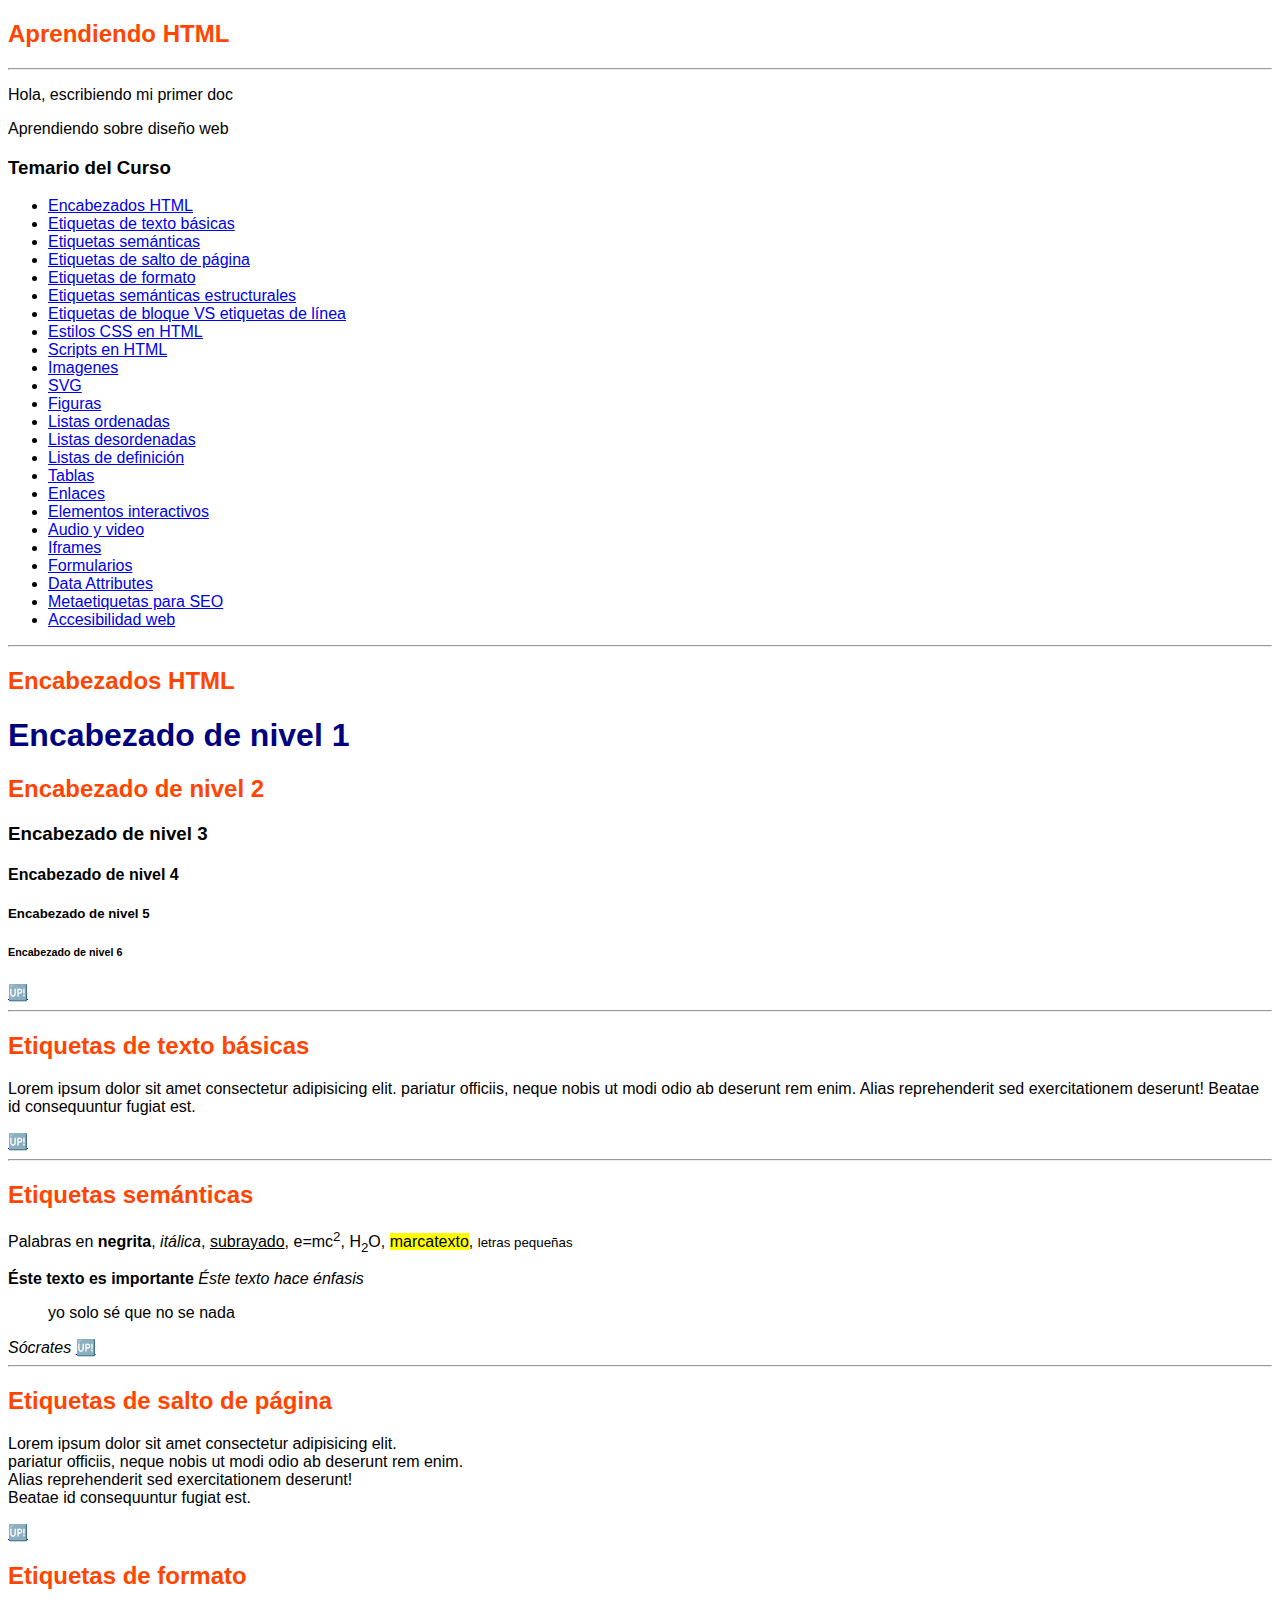
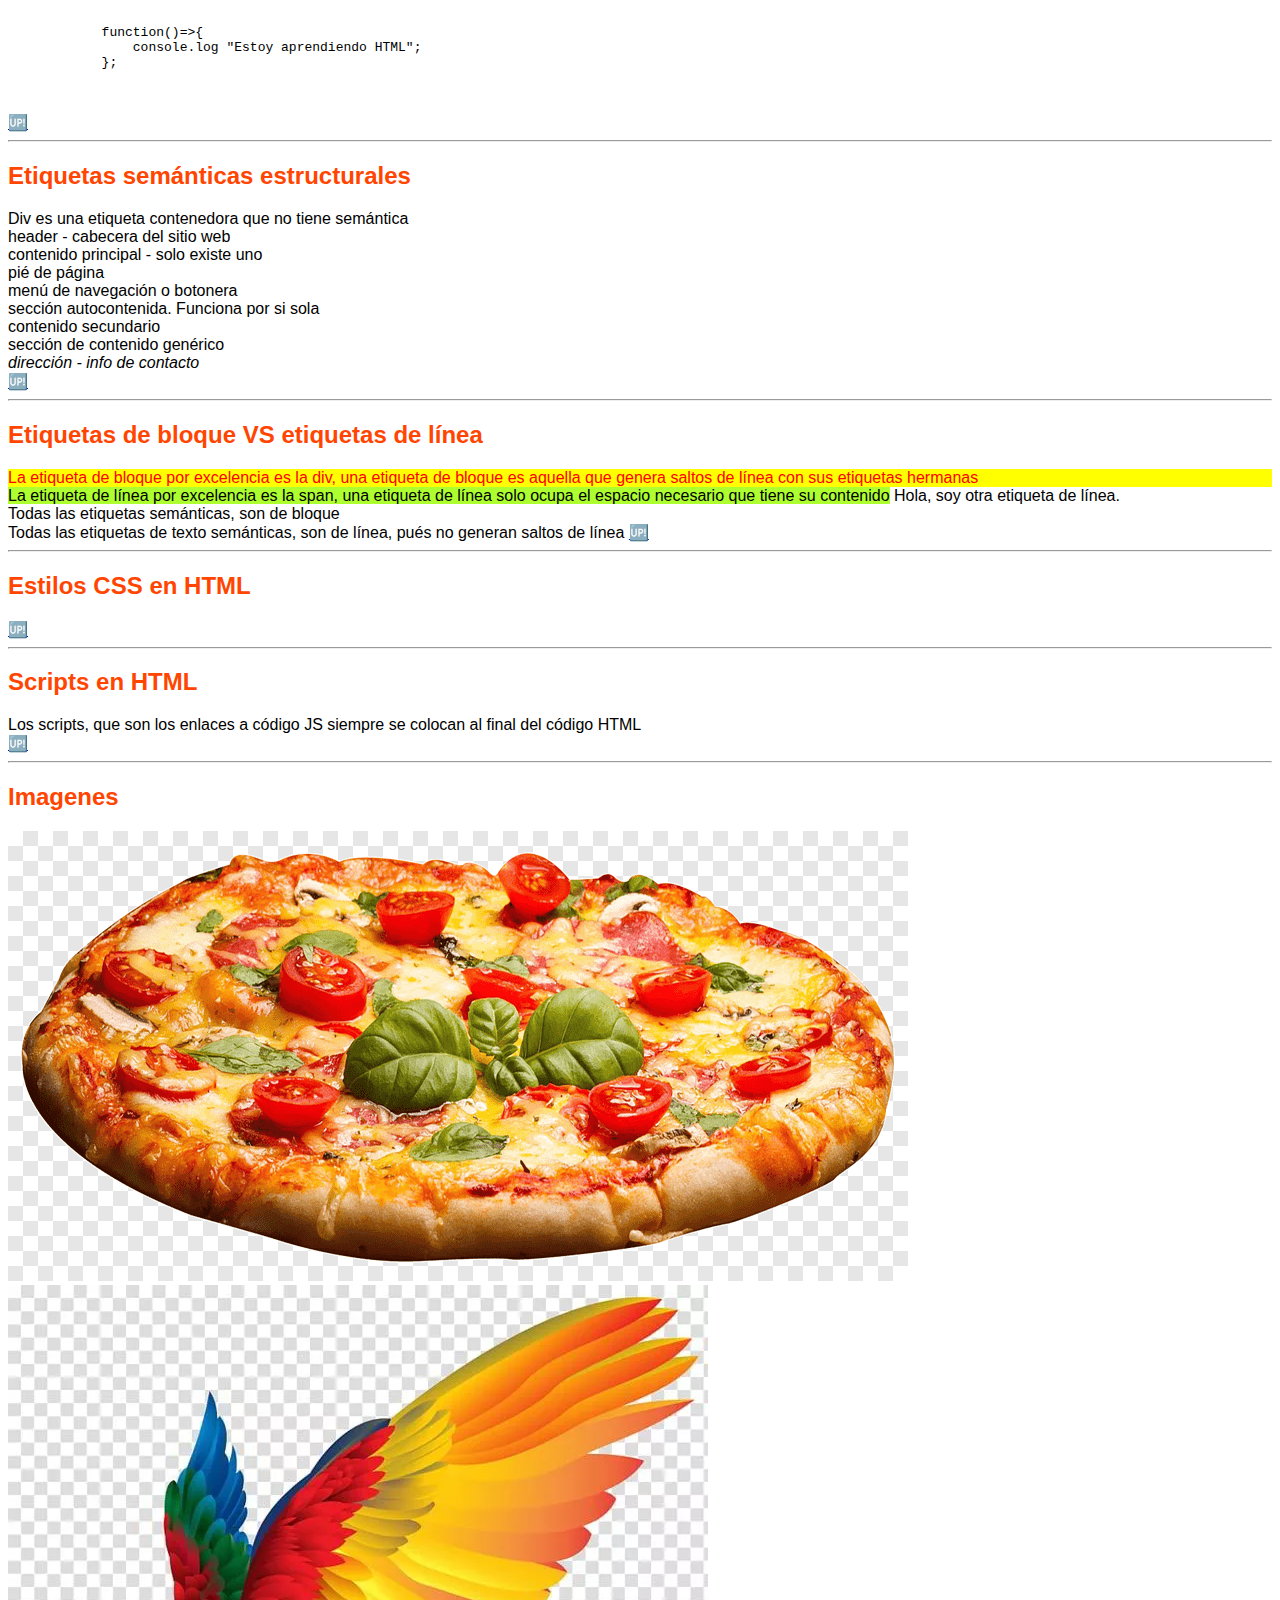
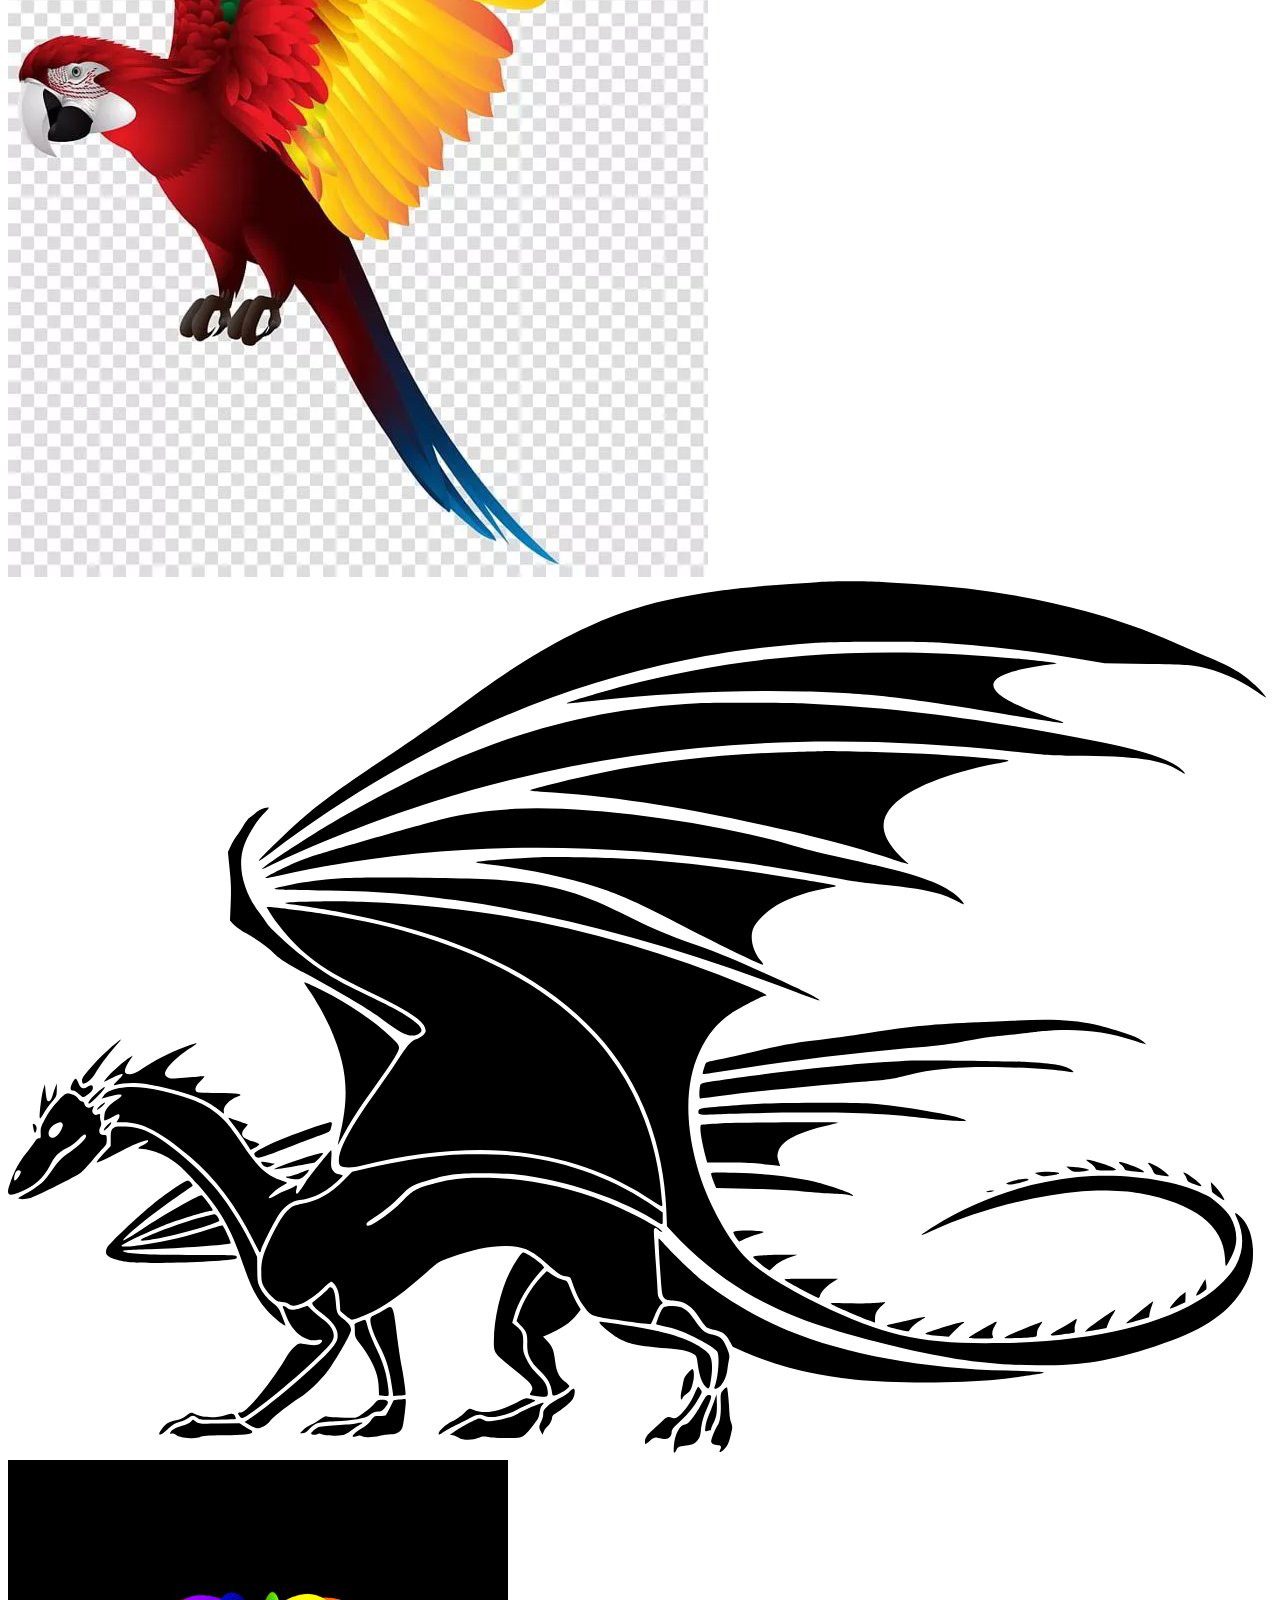
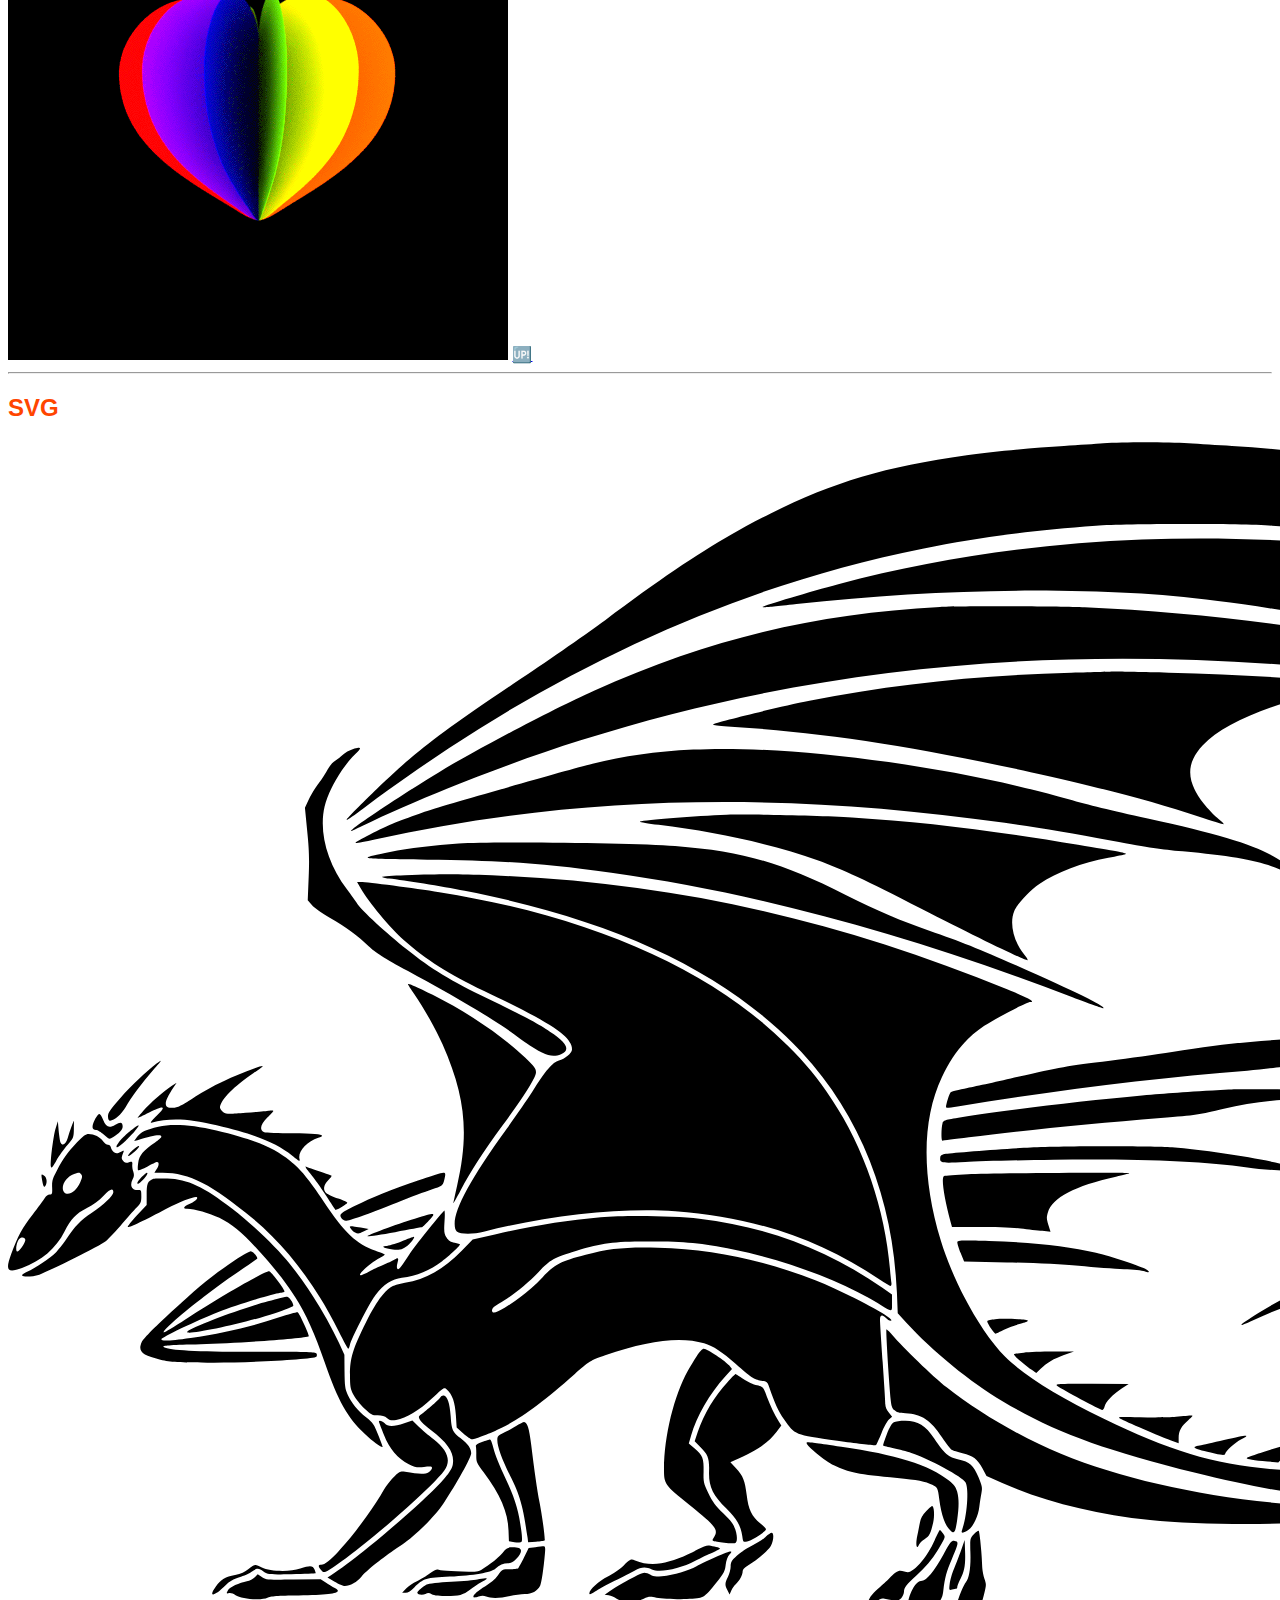
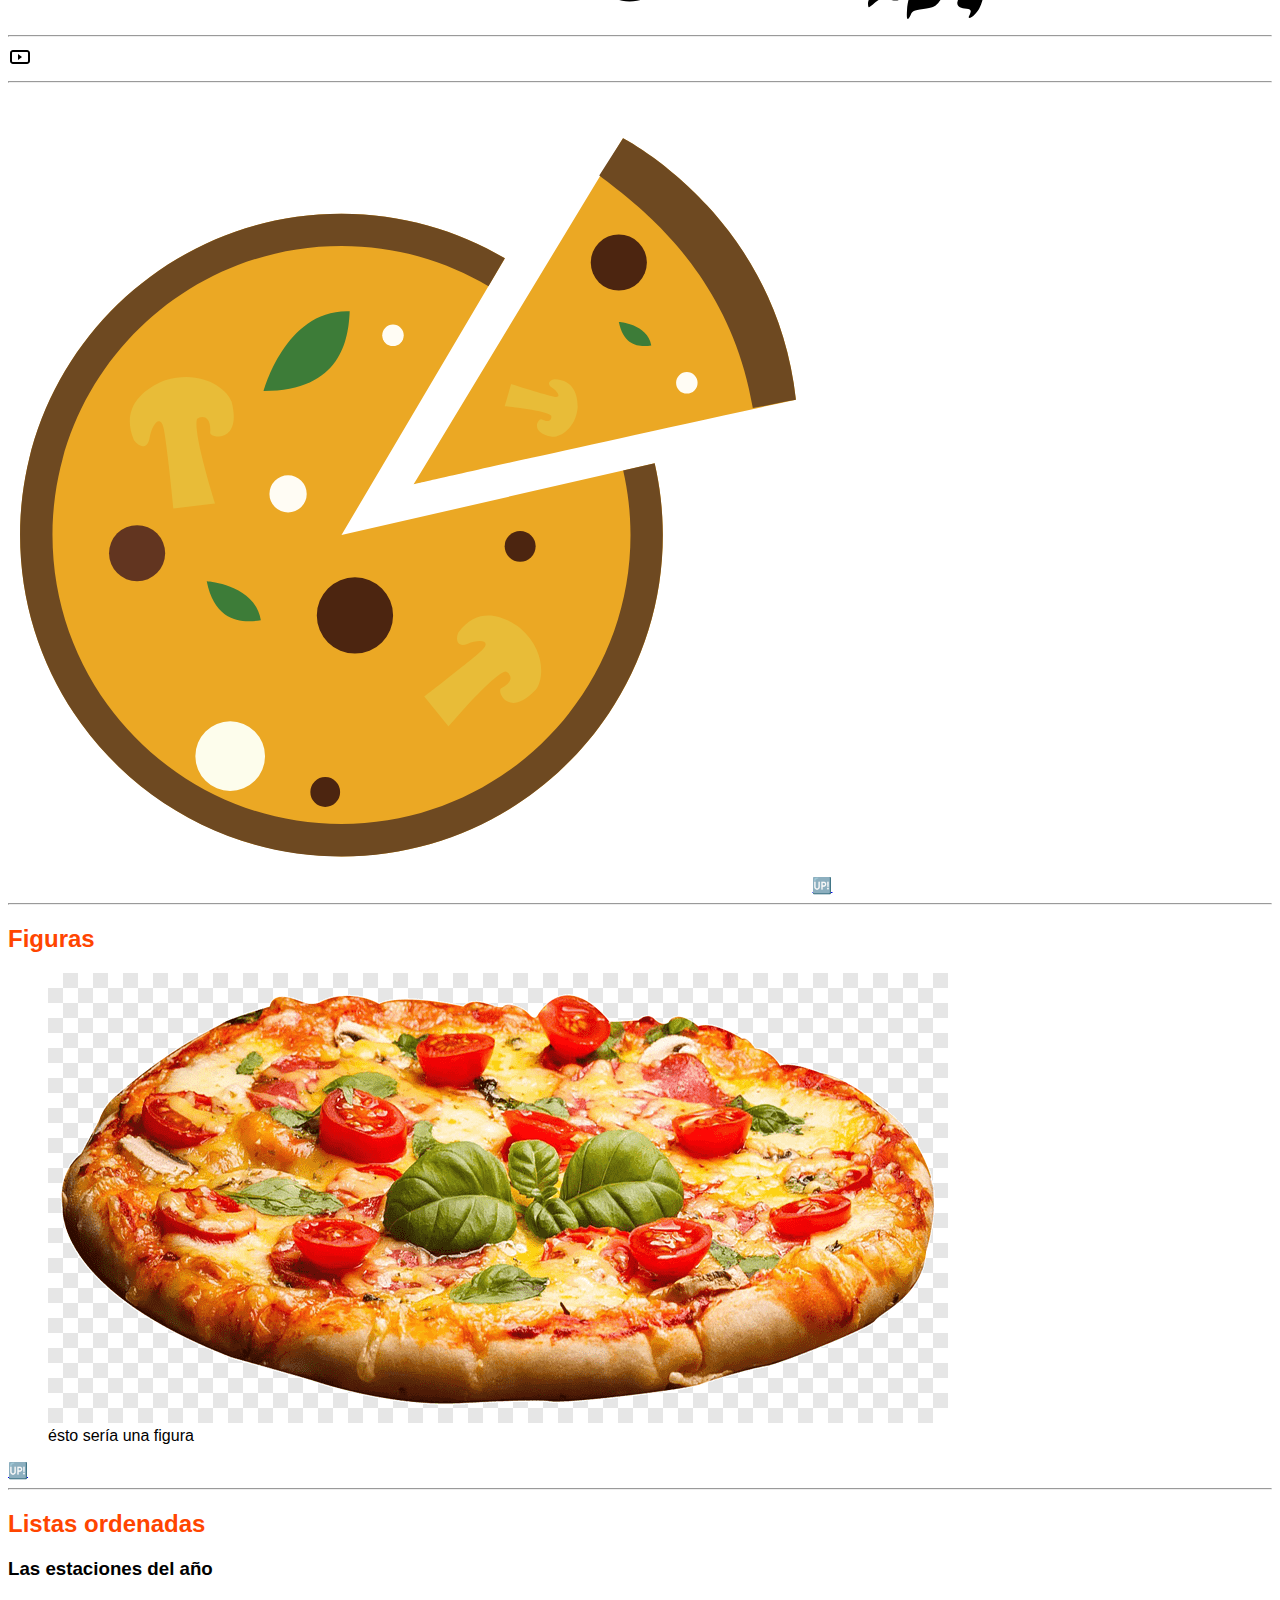
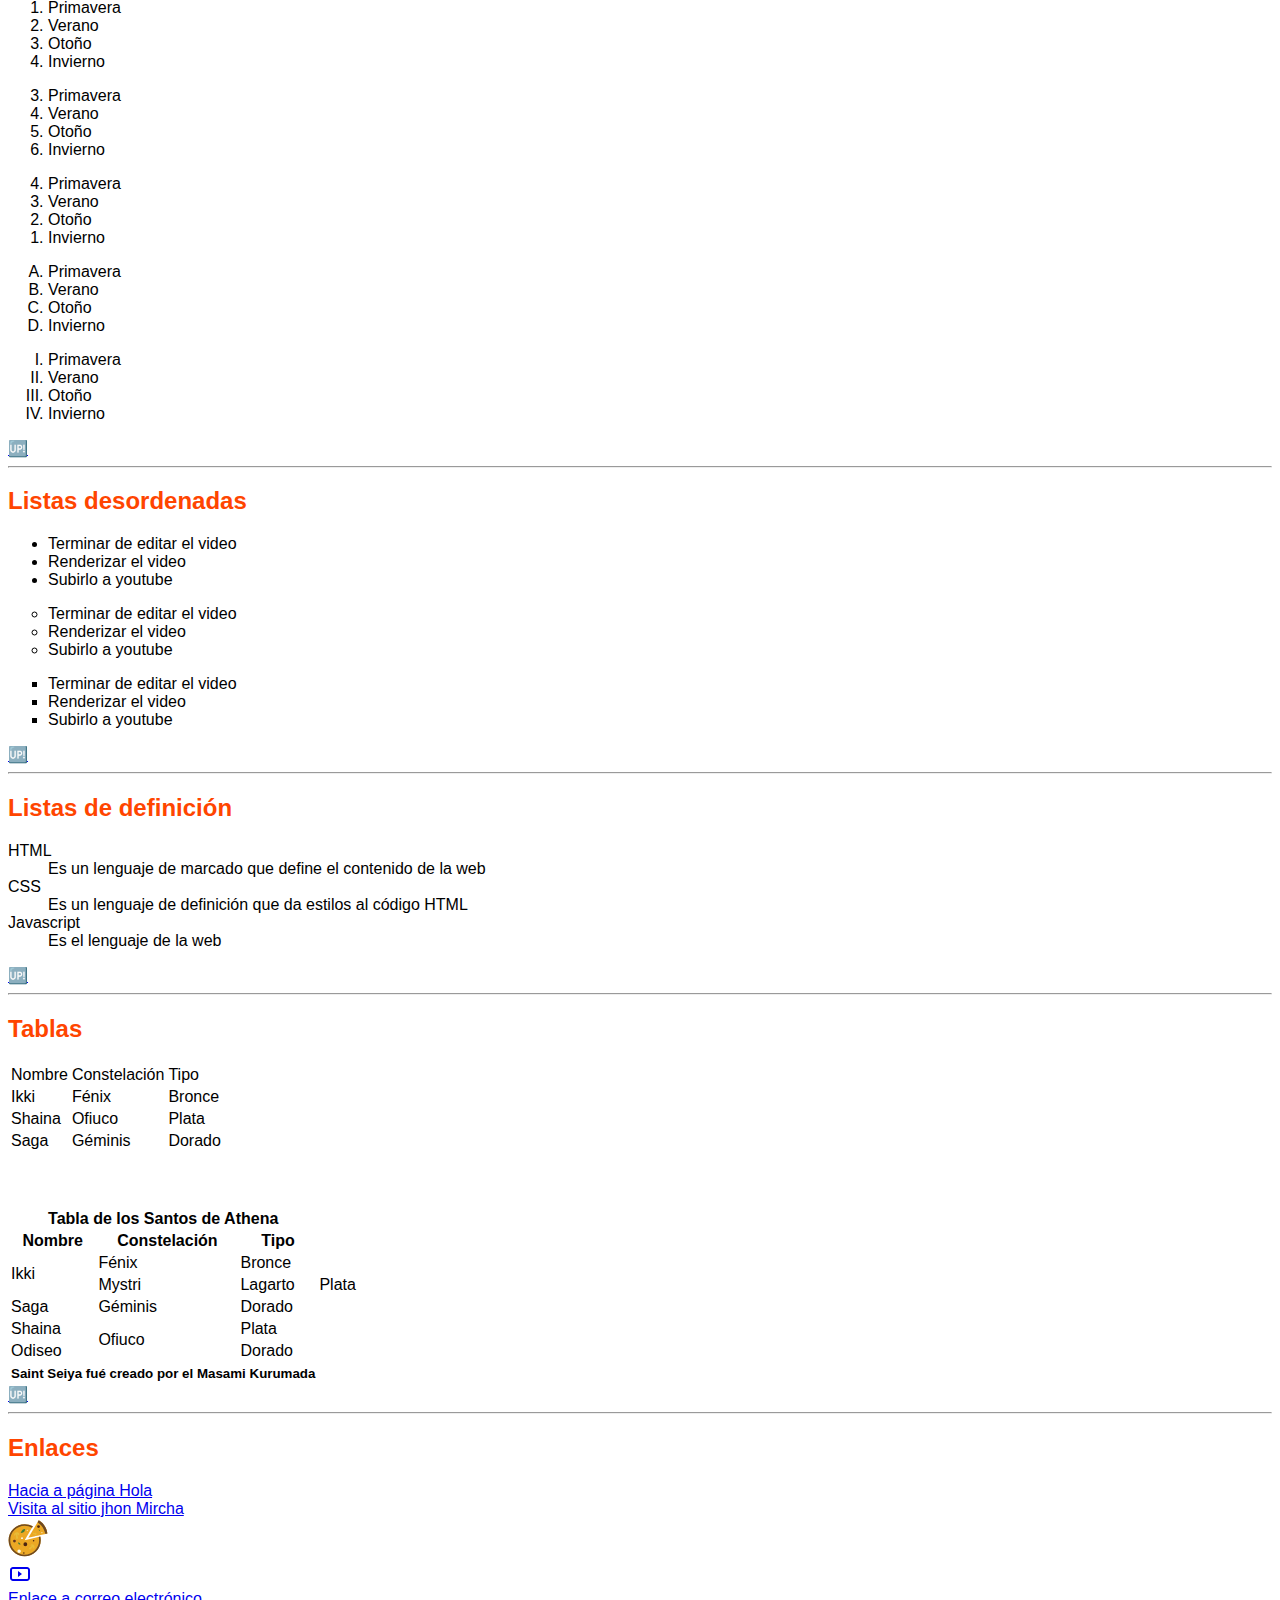
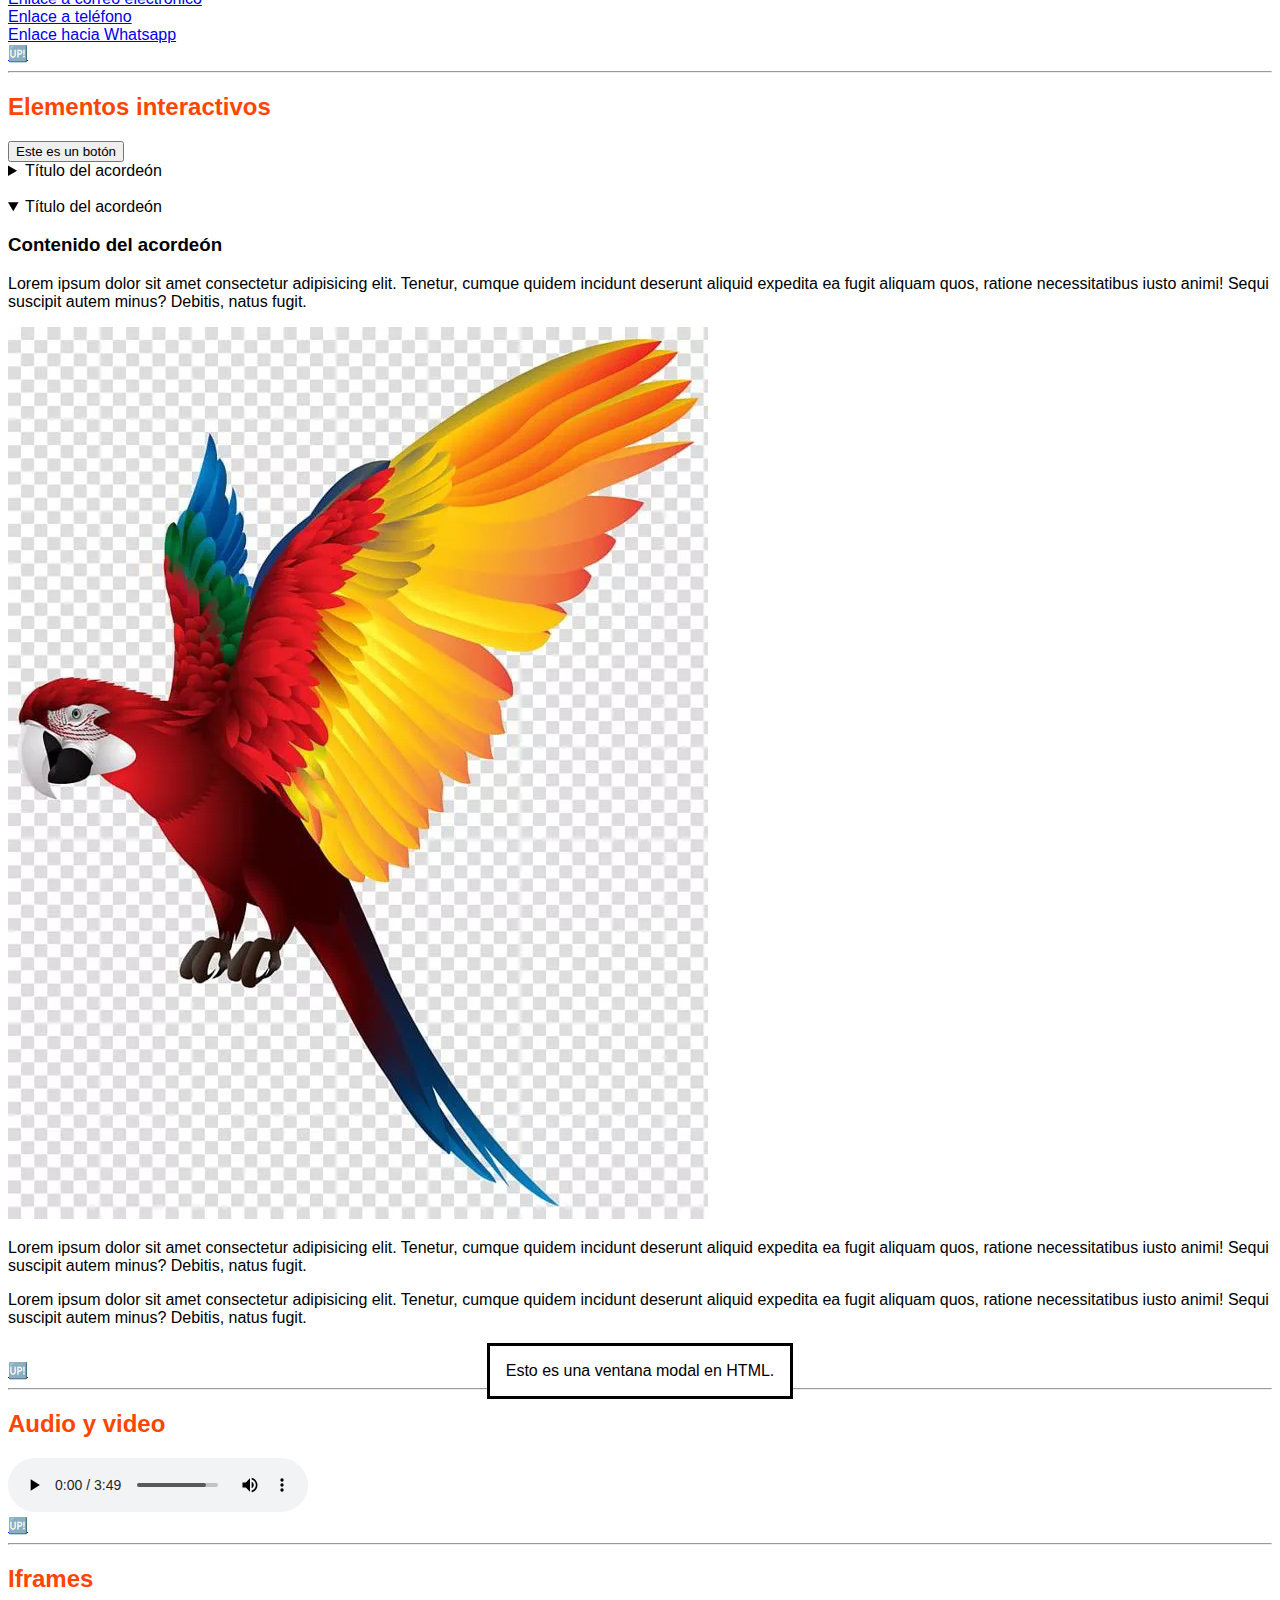
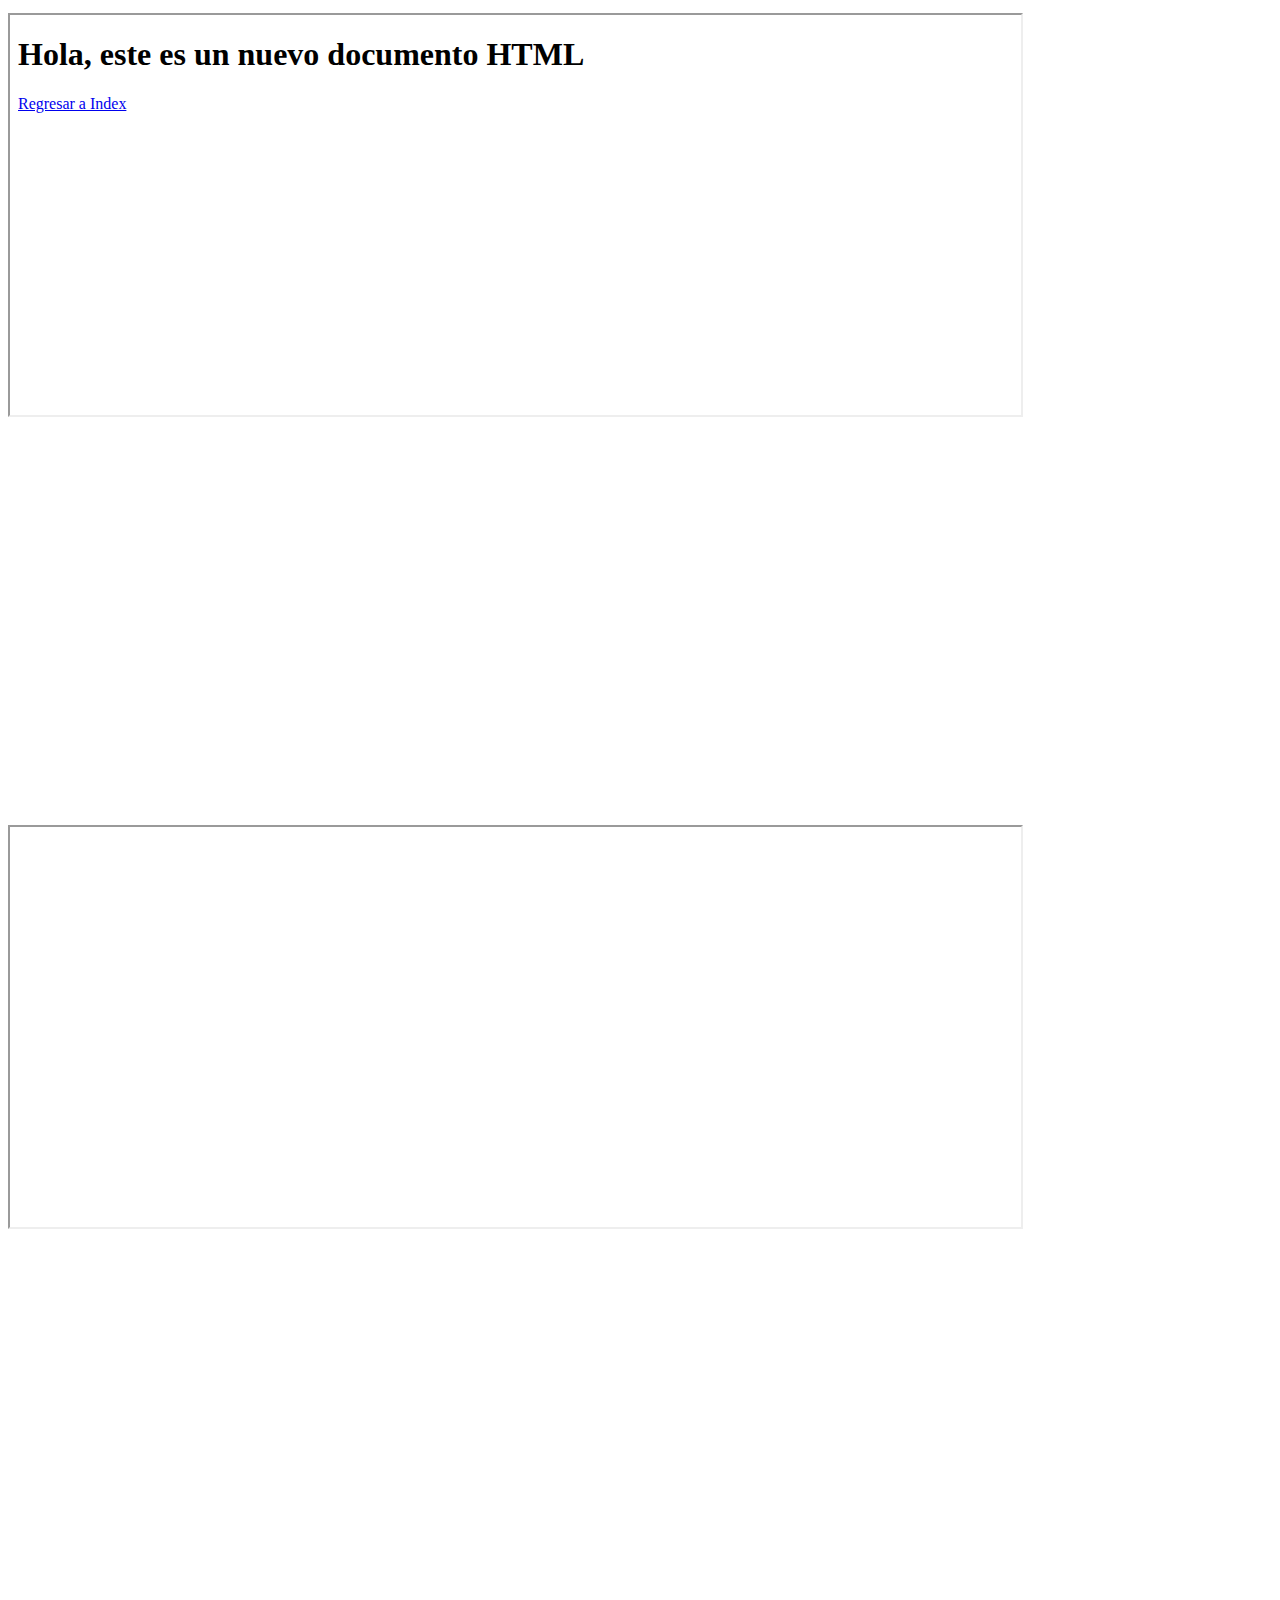
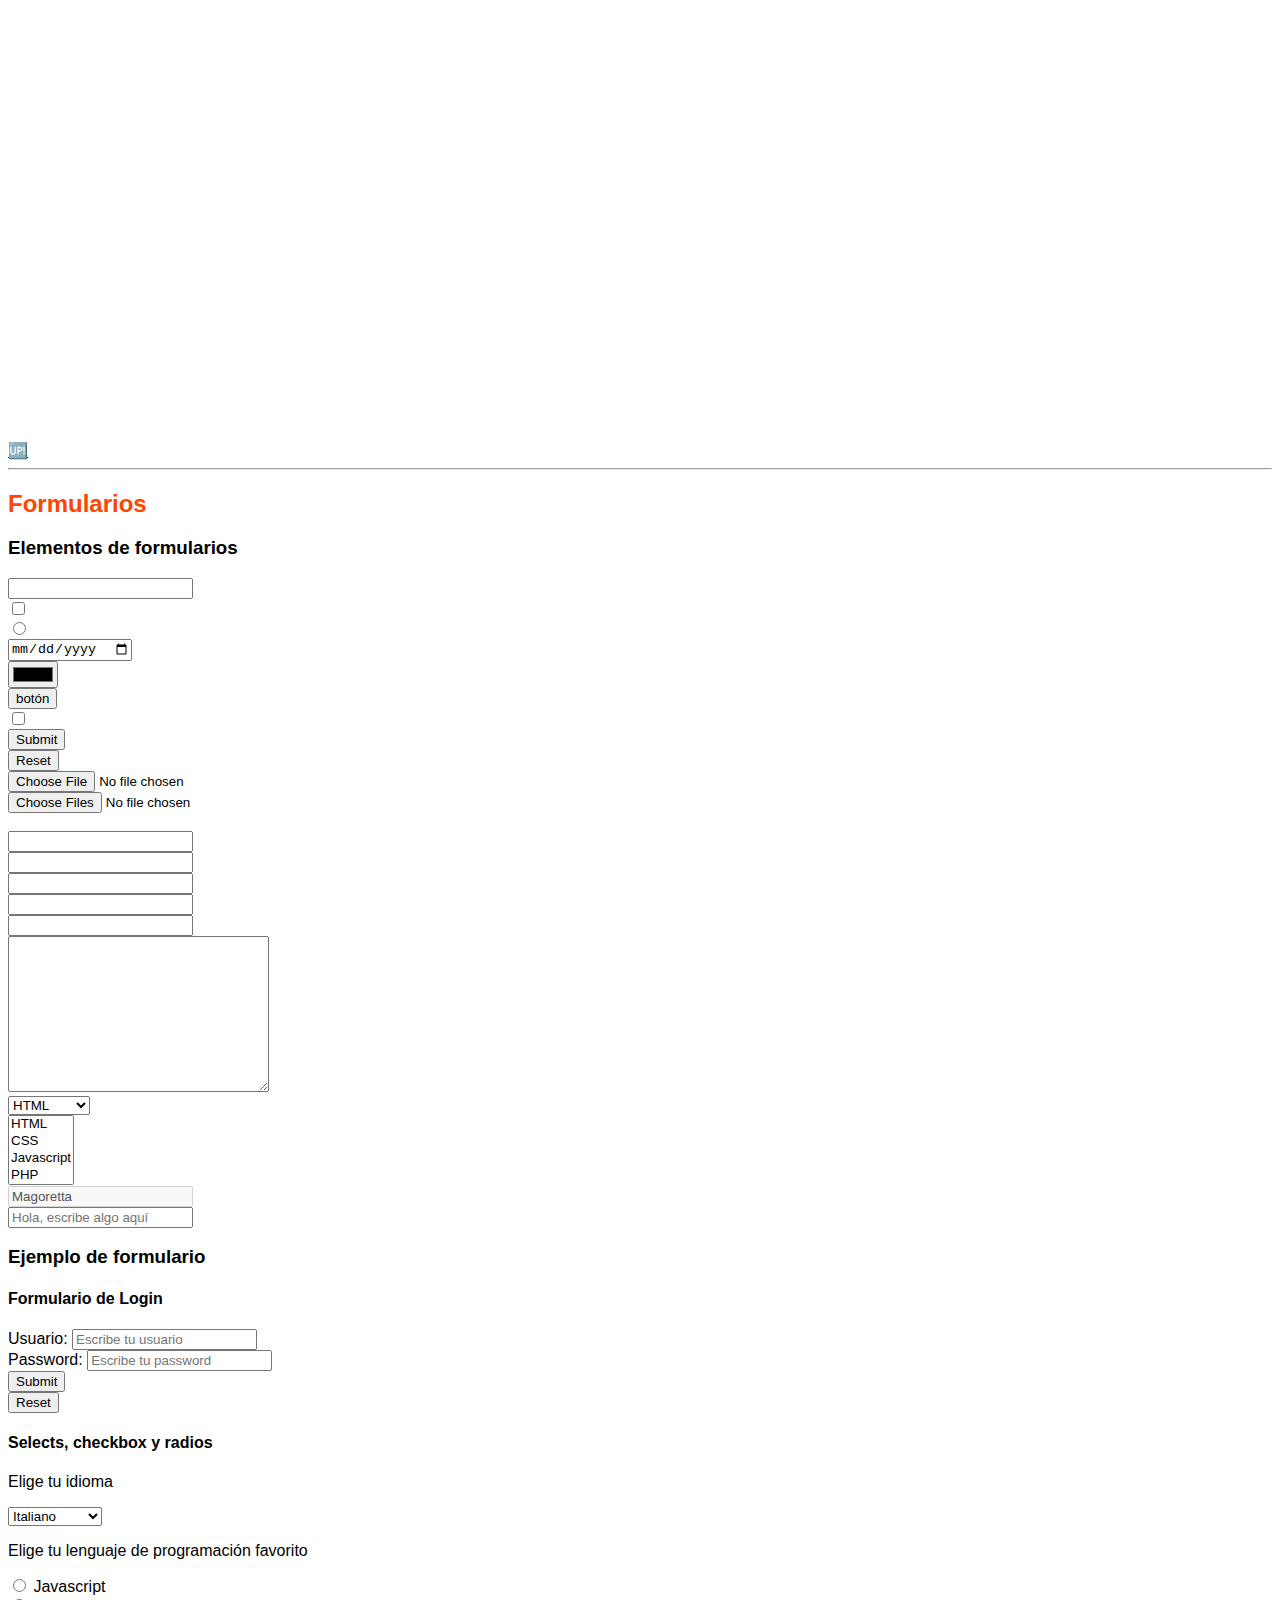
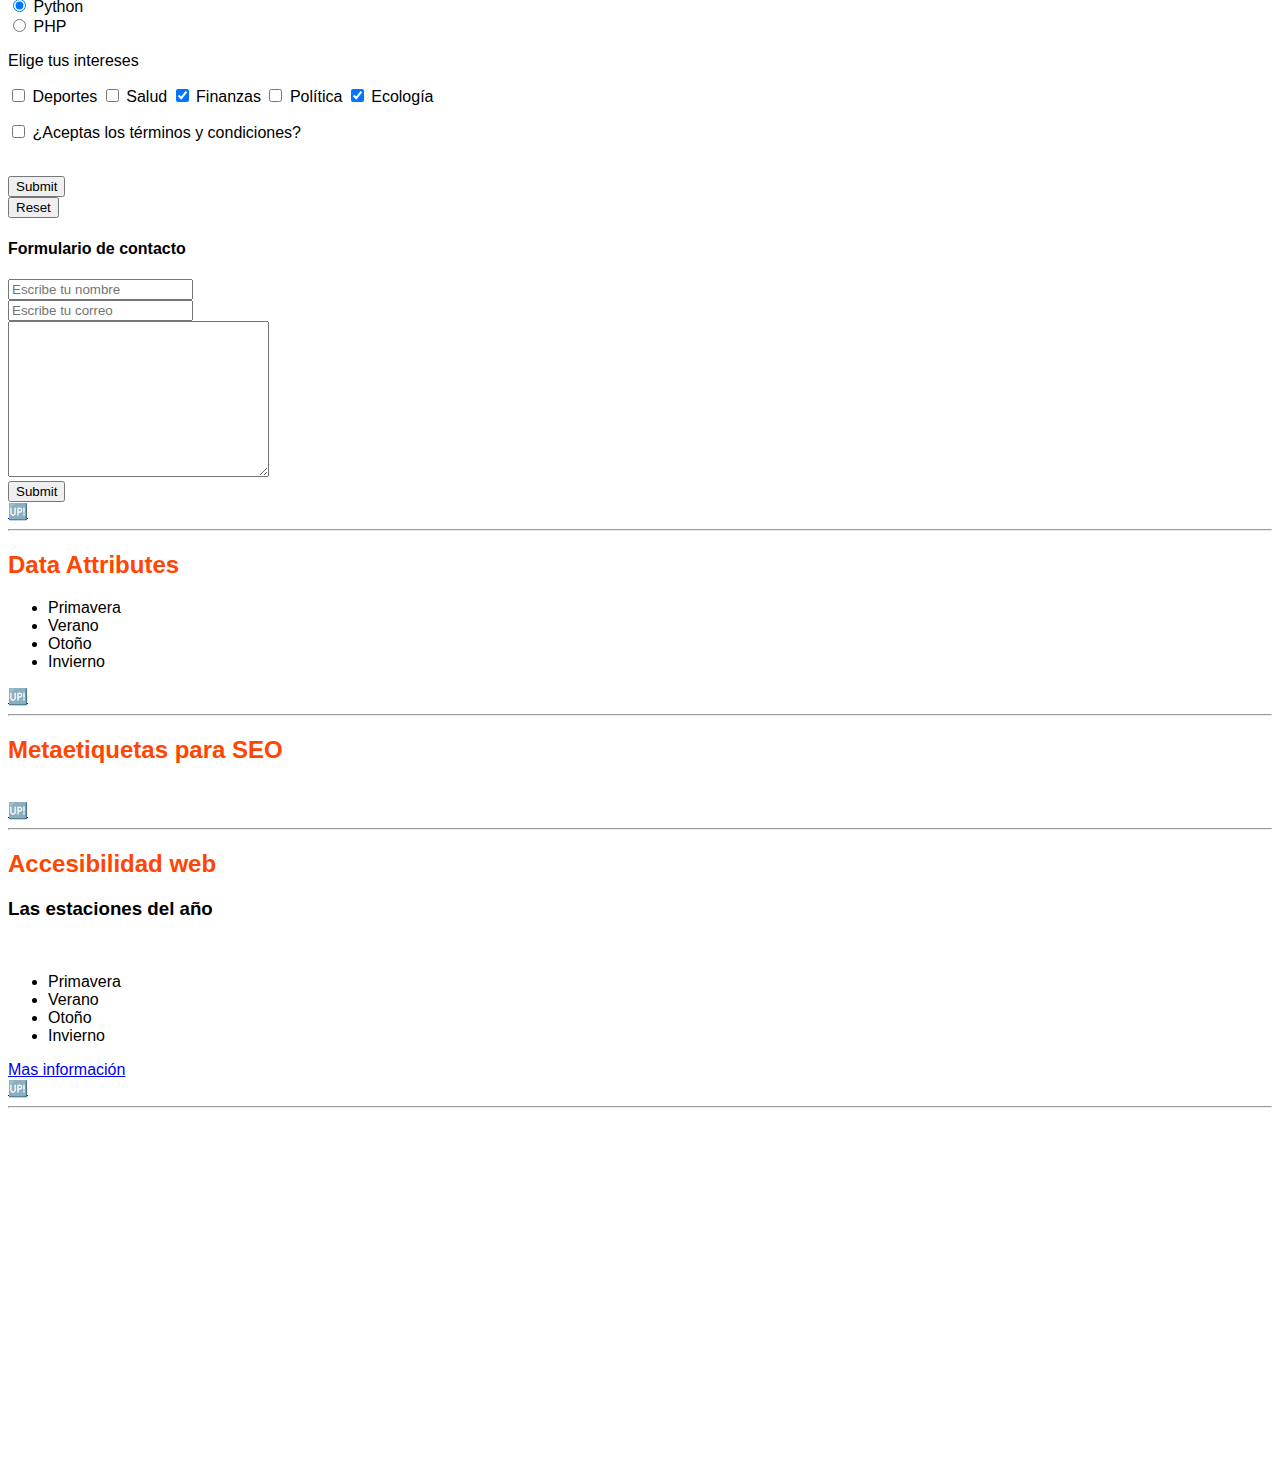
<file: index.html>
<!DOCTYPE html>
<html lang="en">
<head>
    <meta charset="UTF-8">
    <meta name="viewport" content="width=device-width, initial-scale=1.0">
    <title>Aprendiendo HTML</title>
    <meta name="description" content="Curso de HTML con Jon Mircha">
    <link rel="canonical" href="http://tudominio.com/la-url-canonica">
    <link rel="icon" href="img/pizza-png.png">
    <link rel="apple-touch-icon" href="img/pizza-png.png">
    <meta name="theme-color" content="#FF6600">
    <meta property="og:title" content="Aprendiendo HTML">
    <meta property="og:description" content="Curso de HTML con Jon Mircha">
    <meta property="og:image" content="https://tudominio.com/img">
    <meta property="og:url" content="https://tudominio.com/index.html">
    <meta name="twitter.card" content="summary">
    <meta name="twitter.site" content="@caramelele">
    <style>
        h2{
            color: orangered;
        }
    </style>
    <link rel="stylesheet" href="assets/estilos.css">
</head>
<body>
    <h2 id="inicio">Aprendiendo HTML</h2>
    <hr>
    <p>Hola, escribiendo mi primer doc</p>
    <p>Aprendiendo sobre diseño web</p>
    <h3>Temario del Curso</h3>
    <ul>
        <li><a href="index.html#encabezados">Encabezados HTML</a></li>
        <li><a href="index.html#texto-basico">Etiquetas de texto básicas</a></li>
        <li><a href="index.html#texto-semantico">Etiquetas semánticas</a></li>
        <li><a href="index.html#etiqueta-salto">Etiquetas de salto de página</a></li>
        <li><a href="index.html#etiqueta-formato">Etiquetas de formato</a></li>
        <li><a href="index.html#etiqueta-semantica">Etiquetas semánticas estructurales</a></li>
        <li><a href="index.html#etiqueta-bloque-linea">Etiquetas de bloque VS etiquetas de línea</a></li>
        <li><a href="index.html#estilos">Estilos CSS en HTML</a></li>
        <li><a href="index.html#scripts">Scripts en HTML</a></li>
        <li><a href="index.html#imagenes">Imagenes</a></li>
        <li><a href="index.html#svg">SVG</a></li>
        <li><a href="index.html#figuras">Figuras</a></li>
        <li><a href="index.html#listas-ordenadas">Listas ordenadas</a></li>
        <li><a href="index.html#listas-desordenadas">Listas desordenadas</a></li>
        <li><a href="index.html#listas-definicion">Listas de definición</a></li>
        <li><a href="index.html#tablas">Tablas</a></li>
        <li><a href="index.html#enlaces">Enlaces</a></li>
        <li><a href="index.html#elementos-interactivos">Elementos interactivos</a></li>
        <li><a href="index.html#audio-video">Audio y video</a></li>
        <li><a href="index.html#Iframes">Iframes</a></li>
        <li><a href="index.html#formularios">Formularios</a></li>
        <li><a href="index.html#data-attributes">Data Attributes</a></li>
        <li><a href="index.html#metas-SEO">Metaetiquetas para SEO</a></li>
        <li><a href="index.html#accesibilidad-web">Accesibilidad web</a></li>
    </ul>
    <hr>
    <h2 id="encabezados">Encabezados HTML</h2>
    <h1>Encabezado de nivel 1</h1>
    <h2>Encabezado de nivel 2</h2>
    <h3>Encabezado de nivel 3</h3>
    <h4>Encabezado de nivel 4</h4>
    <h5>Encabezado de nivel 5</h5>
    <h6>Encabezado de nivel 6</h6>
    <a href="index.html#inicio">🆙</a>
    <hr>
    <h2 id="texto-basico">Etiquetas de texto básicas</h2>
    <p>Lorem ipsum dolor sit amet consectetur adipisicing elit. pariatur officiis, neque nobis ut modi odio ab deserunt rem enim. Alias reprehenderit sed exercitationem deserunt! Beatae id consequuntur fugiat est.</p>
    <a href="index.html#inicio">🆙</a>
    <hr>
    <h2 id="texto-semantico">Etiquetas semánticas</h2>
    <p>Palabras en <b>negrita</b>, <i>itálica</i>, <u>subrayado</u>, e=mc<sup>2</sup>, H<sub>2</sub>O, <mark>marcatexto</mark>, <small>letras pequeñas</small></p>
    <strong>Éste texto es importante</strong>
    <em>Éste texto hace énfasis</em>
    <blockquote>yo solo sé que no se nada</blockquote>
    <cite>Sócrates</cite>
    <a href="index.html#inicio">🆙</a>
    <hr>
    <h2 id="etiqueta-salto">Etiquetas de salto de página</h2>
    <p>Lorem ipsum dolor sit amet consectetur adipisicing elit. <br> pariatur officiis, neque nobis ut modi odio ab deserunt rem enim. <br>Alias reprehenderit sed exercitationem deserunt! <br>Beatae id consequuntur fugiat est.</p>
    <a href="index.html#inicio">🆙</a>
    <h2 id="etiqueta-formato">Etiquetas de formato</h2>
    <pre>
        <code>
            function()=>{
                console.log "Estoy aprendiendo HTML";
            };
        </code>
    </pre>
    <a href="index.html#inicio">🆙</a>
    <hr>
    <h2 id="etiqueta-semantica">Etiquetas semánticas estructurales</h2>
    <div>Div es una etiqueta contenedora que no tiene semántica</div>
    <header>header - cabecera del sitio web</header>
    <main>contenido principal - solo existe uno</main>
    <footer>pié de página</footer>
    <nav>menú de navegación o botonera</nav>
    <article>sección autocontenida. Funciona por si sola</article>
    <aside>contenido secundario</aside>
    <section>sección de contenido genérico </section>
    <address>dirección - info de contacto</address> 
    <a href="index.html#inicio">🆙</a>   
    <hr>
    <h2 id="etiqueta-bloque-linea">Etiquetas de bloque VS etiquetas de línea</h2>
    <div style="background-color: yellow; color: red;">La etiqueta de bloque por excelencia es la div, una etiqueta de bloque es aquella que genera saltos de línea con sus etiquetas hermanas</div>  
    <span style="background-color: greenyellow;">La etiqueta de línea por excelencia es la span, una etiqueta de línea solo ocupa el espacio necesario que tiene su contenido</span>  
    <span>Hola, soy otra etiqueta de línea.</span>
    <div>Todas las etiquetas semánticas, son de bloque</div>
    <span>Todas las etiquetas de texto semánticas, son de línea, pués no generan saltos de línea</span>
    <a href="index.html#inicio">🆙</a>
    <hr>
    <h2 id="estilos">Estilos CSS en HTML</h2>
    <a href="index.html#inicio">🆙</a>
    <hr>
    <h2 id="scripts">Scripts en HTML</h2>
    <script>
        console.log("Estamos aprendiendo HTML");
    </script>
    <div>Los scripts, que son los enlaces a código JS siempre se colocan al final del código HTML</div>
    <a href="index.html#inicio">🆙</a>
    <hr>
    <h2 id="imagenes">Imagenes</h2>
    <img src="img/pizza en png.png" alt="Pizza">
    <img src="img/tucan.jpeg" alt="Tucán">
    <img src="img/dragón SVG.svg" alt="Dragón">
    <img src="img/gif para jon mircha.gif" alt="Corazón multicolor">
    <script src="assets/codigos.js"></script>
    <a href="index.html#inicio">🆙</a>
    <hr>
    <h2 id="svg">SVG</h2>
    <svg version="1.0" xmlns="http://www.w3.org/2000/svg"
 width="1280.000000pt" height="886.000000pt" viewBox="0 0 1280.000000 886.000000"
 preserveAspectRatio="xMidYMid meet">
<g transform="translate(0.000000,886.000000) scale(0.100000,-0.100000)"
fill="#000000" stroke="none">
<path d="M8215 8850 c-55 -5 -188 -13 -295 -20 -227 -13 -524 -42 -730 -70
-611 -86 -993 -199 -1470 -436 -379 -189 -704 -398 -1241 -800 -119 -88 -405
-287 -636 -442 -433 -290 -630 -431 -831 -600 -125 -103 -480 -447 -472 -455
3 -3 59 35 125 85 1336 1005 2739 1656 4195 1948 433 86 797 135 1300 172 231
17 1084 17 1320 0 535 -39 915 -84 1385 -164 l240 -41 435 -7 c379 -7 447 -10
530 -28 196 -41 379 -120 555 -237 53 -36 101 -68 107 -72 27 -16 -35 57 -104
123 -124 119 -225 179 -509 297 -85 36 -221 95 -304 132 -734 330 -1648 537
-2635 595 -102 6 -249 15 -326 20 -161 11 -490 11 -639 0z"/>
<path d="M8505 8129 c-789 -30 -1557 -143 -2278 -335 -201 -53 -556 -159 -566
-169 -8 -8 24 -6 253 20 720 80 1491 115 2156 95 661 -18 953 -52 2044 -231
303 -49 559 -88 570 -87 12 2 -11 13 -54 27 -270 83 -528 200 -602 272 -96 91
-54 159 133 218 69 22 229 53 372 72 48 6 86 13 84 16 -6 6 -291 37 -517 57
-569 50 -1083 64 -1595 45z"/>
<path d="M6990 7623 c-937 -49 -1728 -240 -2595 -628 -296 -133 -844 -421
-1165 -613 -198 -118 -587 -375 -640 -421 -32 -29 -27 -27 70 20 416 205 1100
474 1635 642 1827 577 3727 742 5875 511 392 -42 408 -43 615 -44 647 -2 898
-38 1081 -155 64 -41 70 -32 14 19 -111 100 -378 187 -870 285 -1150 228
-1999 338 -2935 381 -194 9 -937 11 -1085 3z"/>
<path d="M7975 7129 c-707 -18 -1336 -85 -1964 -210 -229 -45 -709 -163 -723
-177 -6 -6 37 -12 109 -16 675 -38 1371 -143 2273 -342 527 -116 910 -218
1264 -334 99 -33 182 -58 184 -56 2 2 -20 23 -49 47 -28 24 -73 72 -100 106
-134 168 -136 302 -8 439 165 174 546 328 1052 425 64 13 117 26 117 30 0 7
-32 10 -330 34 -332 26 -698 45 -1095 55 -214 5 -399 9 -410 8 -11 -1 -155 -5
-320 -9z"/>
<path d="M2599 6561 c-39 -12 -71 -31 -101 -58 -15 -14 -37 -31 -49 -37 -13
-6 -37 -36 -55 -67 -17 -31 -50 -81 -72 -110 -23 -30 -53 -81 -68 -114 l-27
-59 17 -173 c14 -135 17 -211 11 -347 l-7 -173 31 -35 c17 -20 77 -63 134 -96
125 -73 213 -137 292 -213 48 -45 112 -86 295 -187 415 -227 652 -368 798
-476 208 -153 271 -179 350 -147 66 28 49 74 -54 149 -93 68 -207 129 -497
268 -274 130 -423 221 -607 369 -154 123 -338 292 -368 338 -15 23 -51 73 -80
112 -149 199 -212 432 -167 623 30 125 134 301 234 396 45 43 42 52 -10 37z"/>
<path d="M5140 6553 c-288 -15 -520 -48 -756 -107 -200 -50 -1138 -318 -1274
-364 -63 -22 -155 -56 -205 -76 -111 -46 -311 -149 -298 -153 6 -2 70 10 144
26 1479 327 3012 368 4724 125 240 -34 484 -74 805 -134 292 -54 361 -64 530
-80 446 -42 632 -81 798 -170 39 -22 72 -36 72 -33 0 18 -58 78 -114 118 -164
117 -417 199 -1018 331 -282 61 -444 101 -593 144 -843 245 -2096 411 -2815
373z"/>
<path d="M5390 6064 c-231 -8 -617 -39 -650 -51 -8 -3 55 -14 140 -24 423 -51
871 -150 1186 -264 205 -75 352 -143 784 -366 425 -218 788 -394 797 -385 3 3
-7 20 -21 37 -85 100 -118 242 -78 333 25 56 116 153 187 201 136 90 318 159
518 196 62 12 119 24 127 27 21 7 -16 15 -355 71 -662 111 -1157 171 -1695
205 -226 15 -763 26 -940 20z"/>
<path d="M3380 5849 c-184 -12 -371 -35 -515 -64 -256 -52 -260 -51 280 -58
587 -7 858 -26 1380 -98 1072 -148 2220 -458 3459 -934 125 -48 229 -85 232
-82 14 14 -184 111 -661 324 -265 119 -419 181 -645 258 -208 72 -387 148
-627 268 -492 247 -768 326 -1280 367 -297 24 -1343 36 -1623 19z"/>
<path d="M2978 5611 c-91 -3 -169 -9 -172 -12 -4 -3 19 -9 51 -13 118 -13 393
-58 568 -92 1156 -226 1975 -619 2529 -1213 436 -469 685 -1097 713 -1801 l6
-154 65 -71 c195 -213 480 -446 724 -591 382 -227 745 -361 1443 -535 600
-149 1038 -210 1525 -211 448 -1 728 44 1183 192 459 149 718 312 875 553 91
139 127 271 119 432 -6 111 -34 206 -83 276 -26 38 -82 89 -97 89 -3 0 5 -25
19 -56 74 -167 69 -319 -13 -478 -48 -91 -185 -231 -304 -309 -460 -300 -1154
-459 -2076 -474 -792 -13 -1167 67 -1838 393 -340 165 -602 330 -736 463 -180
181 -384 549 -483 872 -145 477 -142 907 8 1225 84 177 178 291 318 385 89 59
320 179 345 179 40 0 -7 26 -169 93 -1281 529 -2528 805 -3868 857 -271 10
-361 10 -652 1z"/>
<path d="M2645 5513 c61 -106 219 -296 325 -389 165 -146 333 -253 597 -379
520 -249 663 -344 663 -441 0 -26 -54 -72 -98 -83 -47 -13 -98 -72 -200 -235
-35 -54 -120 -178 -190 -275 -268 -370 -392 -597 -392 -716 0 -27 6 -48 16
-56 27 -22 122 -23 209 0 480 122 1025 181 1429 152 584 -42 1078 -207 1533
-513 40 -26 77 -48 82 -48 6 0 9 12 6 28 -2 15 -7 59 -10 97 -37 450 -195 912
-435 1272 -108 163 -194 268 -335 408 -569 570 -1469 966 -2610 1149 -181 29
-545 76 -588 76 l-29 0 27 -47z"/>
<path d="M3000 4793 c0 -4 22 -38 49 -77 71 -103 164 -268 210 -373 171 -389
200 -664 110 -1057 -16 -72 -29 -132 -29 -135 0 -4 25 41 55 98 78 144 170
288 315 486 170 233 250 361 250 399 0 26 -14 44 -82 109 -167 161 -431 339
-693 471 -142 70 -185 89 -185 79z"/>
<path d="M10225 4409 c-60 -4 -238 -12 -395 -18 -454 -18 -683 -40 -1100 -106
-118 -19 -327 -48 -465 -65 -323 -39 -379 -49 -690 -121 -143 -34 -313 -71
-379 -84 -65 -13 -122 -27 -126 -32 -11 -10 -40 -110 -34 -115 2 -3 41 1 86 9
789 128 1501 216 2173 268 116 10 264 28 330 41 209 43 274 53 525 79 135 14
256 27 270 30 14 3 92 9 173 15 274 17 549 -17 798 -100 65 -22 122 -40 125
-40 20 0 -35 42 -89 68 -59 29 -262 92 -432 133 -184 45 -472 59 -770 38z"/>
<path d="M1114 4198 c-77 -59 -186 -163 -271 -258 -77 -87 -93 -111 -93 -137
0 -23 5 -33 16 -33 30 0 87 49 117 102 40 70 123 182 203 274 36 41 63 74 61
74 -2 0 -17 -10 -33 -22z"/>
<path d="M1851 4164 c-160 -56 -327 -136 -445 -213 -105 -69 -135 -85 -168
-85 -74 -2 -73 38 4 154 l23 35 -33 -21 c-57 -36 -170 -135 -217 -190 -26 -30
-45 -54 -43 -54 2 0 41 18 87 41 115 56 132 49 56 -24 -36 -35 -52 -56 -40
-53 141 37 272 32 490 -19 290 -68 445 -130 565 -226 58 -47 62 -49 56 -25
-13 52 55 128 141 157 71 23 11 34 -192 35 -105 1 -201 4 -213 8 -39 13 -29
59 23 109 25 24 45 46 45 50 0 3 -15 4 -32 2 -18 -2 -97 -10 -175 -16 -128
-11 -145 -10 -168 5 -14 9 -25 24 -25 34 0 54 105 162 252 260 88 58 89 64 9
36z"/>
<path d="M9155 4004 c-343 -20 -461 -28 -650 -45 -442 -40 -1024 -110 -1355
-163 -126 -20 -135 -23 -141 -46 -10 -34 -11 -130 -1 -130 4 0 93 11 199 25
379 49 923 103 1438 145 271 21 289 24 474 69 257 63 538 86 955 78 265 -5
547 -25 665 -47 55 -10 64 -5 32 19 -60 46 -187 68 -456 81 -210 10 -1057 20
-1160 14z"/>
<path d="M650 3775 c-24 -50 -21 -75 10 -75 11 0 38 -16 60 -36 40 -36 40 -36
67 -19 49 31 73 58 73 81 0 34 -16 38 -55 14 -46 -29 -70 -19 -91 35 -9 25
-22 45 -29 45 -7 0 -23 -20 -35 -45z"/>
<path d="M477 3728 c-9 -24 -22 -63 -29 -88 -14 -48 -40 -64 -54 -33 -4 10
-10 50 -14 88 l-6 70 -17 -54 c-17 -55 -42 -253 -35 -287 2 -14 14 -1 40 46
20 36 58 89 84 118 45 51 47 56 48 118 1 35 1 64 0 64 -1 0 -9 -19 -17 -42z"/>
<path d="M910 3687 c-62 -50 -114 -117 -91 -117 23 0 171 153 160 165 -3 2
-33 -20 -69 -48z"/>
<path d="M1128 3725 c-94 -22 -133 -40 -159 -76 l-23 -32 25 7 c118 37 179 46
179 26 0 -6 -21 -25 -47 -43 -88 -59 -119 -97 -126 -151 -4 -26 -5 -52 -2 -57
3 -4 34 7 69 26 34 19 68 35 74 35 17 0 15 -26 -4 -55 l-16 -25 63 0 c200 -1
367 -86 680 -348 250 -210 470 -499 641 -845 35 -70 66 -127 69 -127 4 0 10
12 13 28 13 52 154 327 194 377 61 77 121 115 196 126 112 15 211 57 302 125
55 41 134 115 134 125 0 3 -18 9 -40 13 -31 5 -45 14 -61 39 -18 28 -20 43
-15 122 4 53 2 85 -3 80 -58 -62 -215 -259 -259 -325 -72 -110 -84 -124 -93
-109 -4 6 -3 25 2 42 11 39 6 44 -25 23 -14 -9 -51 -26 -83 -38 -32 -12 -79
-34 -104 -50 -25 -15 -55 -28 -65 -28 -27 1 79 99 140 129 26 12 45 25 42 28
-3 3 -34 15 -69 28 -142 49 -234 136 -386 364 -117 175 -175 245 -256 310
-122 99 -267 159 -552 227 -178 42 -329 52 -435 29z"/>
<path d="M518 3608 c-72 -77 -104 -122 -152 -213 -32 -59 -37 -77 -35 -125 2
-50 0 -55 -17 -53 -13 1 -27 -9 -38 -27 -9 -16 -51 -72 -92 -125 -74 -93 -113
-166 -160 -295 -46 -124 -29 -146 81 -105 147 53 255 146 319 273 49 97 83
133 168 177 45 23 93 58 125 92 48 52 73 61 73 27 0 -25 -73 -95 -161 -155
-88 -59 -123 -96 -196 -204 -23 -33 -56 -75 -74 -94 -39 -40 -155 -118 -216
-145 -23 -10 -40 -23 -37 -27 8 -14 79 -10 129 6 74 26 457 217 498 250 21 17
78 77 126 135 49 58 101 116 115 129 21 20 26 34 26 73 0 47 -1 48 -30 48 -42
0 -58 35 -36 78 12 23 13 37 6 59 -6 16 -9 40 -8 53 3 25 -2 27 -33 15 -9 -3
-24 1 -33 11 -17 16 -17 28 -1 66 7 17 5 17 -21 3 -24 -12 -32 -12 -49 -1 -11
7 -21 23 -23 35 -2 13 -11 21 -22 21 -11 0 -27 12 -37 26 -19 30 -68 54 -109
54 -20 0 -42 -16 -86 -62z m32 -242 c9 -12 7 -24 -8 -58 -31 -70 -93 -108
-121 -74 -31 38 13 117 75 136 40 12 40 12 54 -4z m-420 -491 c0 -24 -53 -96
-63 -86 -13 13 0 77 19 95 16 17 44 11 44 -9z"/>
<path d="M932 3546 c-20 -19 -34 -37 -31 -40 3 -4 26 12 50 33 24 22 38 40 31
41 -7 0 -29 -15 -50 -34z"/>
<path d="M7670 3569 c-200 -10 -583 -39 -635 -48 -30 -5 -41 -12 -43 -26 -5
-43 4 -45 188 -35 96 6 393 13 660 17 648 8 1121 -11 1455 -58 77 -11 203 -22
280 -25 133 -5 139 -4 112 11 -78 45 -626 139 -956 165 -154 11 -829 11 -1061
-1z"/>
<path d="M2267 3373 c28 -34 81 -108 118 -164 37 -57 69 -106 71 -108 5 -6 88
44 89 53 0 5 -31 20 -69 32 -38 13 -77 31 -88 40 -27 25 -22 61 12 96 17 17
29 32 27 35 -3 2 -42 16 -88 32 -46 15 -93 32 -103 36 -12 5 1 -16 31 -52z"/>
<path d="M1002 3347 c-42 -43 -43 -71 -1 -31 34 32 54 64 41 64 -4 0 -22 -15
-40 -33z"/>
<path d="M3075 3321 c-193 -66 -357 -132 -472 -190 -110 -56 -118 -63 -104
-89 7 -13 21 -22 35 -22 28 0 142 41 386 137 96 39 212 82 257 97 79 26 83 29
93 64 14 51 13 62 -7 61 -10 0 -94 -26 -188 -58z"/>
<path d="M7200 3368 c-91 -4 -171 -11 -179 -13 -23 -9 -4 -147 49 -346 l10
-36 207 0 c115 0 253 -5 308 -11 55 -7 128 -15 162 -18 l62 -7 -16 51 c-14 43
-15 57 -4 94 33 111 202 200 511 268 52 12 96 23 99 26 8 7 -1038 1 -1209 -8z"/>
<path d="M255 3328 c9 -53 15 -64 26 -47 16 25 10 64 -12 77 -20 13 -21 12
-14 -30z"/>
<path d="M1090 3334 c-42 -18 -50 -35 -50 -117 l0 -79 -76 -81 c-42 -45 -71
-83 -65 -85 12 -4 114 44 296 141 100 53 211 94 222 83 10 -10 -15 -32 -57
-51 -44 -20 -52 -35 -17 -35 55 -1 169 -33 242 -69 108 -54 186 -122 335 -290
234 -266 334 -440 455 -793 100 -289 170 -415 304 -540 61 -58 131 -108 131
-94 0 2 -15 43 -34 91 -30 77 -39 91 -88 129 -65 52 -111 107 -141 173 -19 41
-22 66 -23 173 l-1 125 -41 89 c-96 203 -237 430 -368 591 -99 123 -283 300
-432 414 -215 166 -332 221 -487 227 -49 2 -97 1 -105 -2z"/>
<path d="M3051 3035 c-136 -40 -369 -127 -354 -132 6 -2 99 12 206 31 107 20
197 36 200 36 8 0 87 84 87 93 0 12 -19 8 -139 -28z"/>
<path d="M4445 3046 c-270 -25 -501 -62 -785 -128 l-175 -40 -82 -83 c-142
-143 -265 -212 -426 -241 -43 -8 -92 -23 -107 -34 -60 -43 -114 -119 -184
-260 -100 -202 -121 -270 -121 -395 0 -89 3 -106 26 -150 15 -28 52 -74 82
-103 50 -47 60 -52 100 -52 30 0 53 -7 71 -21 21 -17 34 -19 67 -14 76 13 172
71 268 161 91 86 92 86 112 68 42 -38 62 -95 68 -193 l6 -93 50 -44 c28 -24
57 -44 66 -44 24 0 138 44 222 86 149 75 310 194 546 402 112 99 117 102 230
142 318 113 568 144 742 90 67 -20 139 -67 236 -154 114 -102 141 -120 191
-126 43 -5 47 -8 60 -45 44 -128 68 -181 112 -244 84 -119 75 -115 400 -161
156 -22 287 -37 291 -33 4 5 22 44 40 88 17 44 43 90 56 103 l24 22 -25 31
c-16 19 -26 43 -26 62 0 18 -9 160 -20 317 -11 157 -20 300 -20 318 0 37 18
42 45 12 10 -11 25 -20 34 -20 64 0 -318 206 -564 303 -387 153 -778 234
-1180 244 -242 6 -360 -5 -542 -53 -188 -49 -229 -70 -323 -168 -86 -90 -180
-165 -285 -229 -68 -41 -95 -47 -95 -18 0 13 18 29 53 49 91 52 209 146 295
236 93 97 113 108 287 161 200 60 282 70 555 69 260 0 377 -11 620 -60 385
-77 806 -233 1082 -402 117 -72 108 -72 108 1 l0 63 -72 51 c-407 283 -870
458 -1373 518 -182 22 -555 27 -740 11z"/>
<path d="M10953 2970 c26 -16 52 -41 57 -55 9 -24 12 -25 110 -25 55 0 100 4
100 9 0 22 -233 100 -299 101 -8 0 6 -13 32 -30z"/>
<path d="M2569 2963 c5 -10 20 -25 34 -32 21 -11 30 -10 63 7 l39 20 -40 7
c-112 18 -107 18 -96 -2z"/>
<path d="M11250 2973 c0 -3 11 -14 24 -24 14 -11 28 -28 31 -39 6 -20 19 -23
150 -35 57 -5 59 -5 40 11 -38 31 -245 105 -245 87z"/>
<path d="M11558 2947 c11 -12 28 -39 36 -59 15 -35 18 -37 86 -48 39 -7 73
-10 76 -7 9 8 -75 74 -135 106 -70 37 -93 40 -63 8z"/>
<path d="M10750 2904 c31 -26 40 -28 99 -25 36 2 74 6 85 11 18 6 16 9 -19 19
-22 6 -76 14 -120 17 l-80 6 35 -28z"/>
<path d="M2950 2864 c-47 -18 -98 -33 -115 -34 -45 -1 -11 -18 51 -26 55 -6
81 2 122 40 26 23 47 57 35 55 -4 -1 -46 -16 -93 -35z"/>
<path d="M10426 2871 l-29 -6 42 -19 c39 -16 50 -17 122 -6 44 7 81 16 84 20
11 17 -153 26 -219 11z"/>
<path d="M7120 2857 c0 -9 11 -45 25 -80 l26 -64 322 -6 c195 -4 407 -14 537
-26 118 -12 271 -23 340 -25 69 -2 138 -9 154 -15 37 -15 45 -7 14 13 -31 20
-273 101 -378 125 -211 50 -475 79 -802 88 -217 6 -238 5 -238 -10z"/>
<path d="M11912 2853 c9 -10 20 -31 25 -47 7 -23 21 -33 72 -52 81 -30 90 -30
60 2 -55 59 -204 151 -157 97z"/>
<path d="M10835 2825 c-510 -51 -1019 -225 -1457 -498 -154 -97 -168 -114 -43
-56 459 213 1032 365 1545 410 179 16 433 7 580 -20 557 -103 849 -326 864
-659 2 -40 6 -75 8 -77 7 -8 69 107 88 166 35 103 19 226 -43 332 -36 60 -153
168 -230 211 -280 157 -839 238 -1312 191z"/>
<path d="M10232 2799 c-29 -5 -69 -16 -90 -25 l-37 -16 27 -8 c30 -9 211 38
202 52 -6 9 -30 9 -102 -3z"/>
<path d="M1707 2726 c-171 -114 -283 -206 -529 -434 -87 -80 -165 -161 -174
-180 -33 -71 -1 -102 139 -135 84 -19 120 -21 402 -22 300 0 748 26 768 44 4
4 5 15 2 23 -5 13 -61 15 -453 14 -431 -1 -648 10 -692 34 -25 14 22 18 275
24 277 6 796 44 811 59 6 6 -70 172 -83 180 -5 3 -67 -14 -139 -38 -211 -71
-415 -119 -664 -155 -156 -22 -220 -25 -220 -10 0 14 257 137 428 205 139 54
433 145 472 145 10 0 21 4 24 8 6 9 -102 152 -115 152 -36 0 -384 -199 -606
-347 -95 -63 -178 -113 -184 -111 -29 10 312 289 543 444 87 59 158 109 158
111 0 15 -35 53 -49 53 -9 0 -61 -29 -114 -64z"/>
<path d="M12186 2725 c4 -28 7 -51 8 -51 12 -16 122 -90 124 -84 5 14 -61 110
-102 150 l-36 34 6 -49z"/>
<path d="M9915 2680 c-17 -7 -16 -9 10 -9 17 0 39 4 50 9 17 7 16 9 -10 9 -16
0 -39 -4 -50 -9z"/>
<path d="M1950 2415 c-199 -53 -568 -192 -604 -226 -42 -39 410 56 656 137 76
26 138 50 138 56 0 22 -32 68 -48 67 -9 0 -73 -16 -142 -34z"/>
<path d="M7403 2281 c-28 -3 -55 -9 -58 -13 -8 -8 54 -101 63 -96 4 2 32 15
62 30 30 15 86 35 123 44 42 11 63 20 55 25 -20 11 -186 18 -245 10z"/>
<path d="M6588 2203 c-3 -4 4 -136 14 -293 19 -272 21 -286 43 -309 19 -19 35
-24 87 -26 119 -5 191 -53 274 -182 30 -45 61 -86 71 -91 10 -6 47 -17 82 -26
83 -21 111 -43 149 -113 l31 -58 118 -52 c322 -141 695 -235 1108 -278 385
-40 1051 -40 1457 0 144 15 457 61 466 69 6 7 -138 15 -363 21 -846 20 -1639
165 -2228 407 -294 120 -623 312 -857 498 -103 82 -327 298 -408 393 -22 26
-42 44 -44 40z"/>
<path d="M5165 2004 c-19 -30 -49 -78 -65 -107 -104 -185 -179 -492 -180 -736
0 -118 1 -120 194 -275 198 -159 217 -185 181 -240 -14 -22 -14 -24 2 -31 10
-3 50 -9 90 -12 71 -6 72 -6 79 21 3 15 -1 48 -11 79 -13 41 -32 66 -91 123
-57 55 -81 87 -111 150 -36 74 -38 84 -36 162 3 98 -7 124 -69 175 l-42 35 18
63 c38 139 140 315 255 441 l51 56 -20 25 c-27 34 -166 127 -191 127 -11 0
-31 -20 -54 -56z"/>
<path d="M7618 2030 c-38 -3 -70 -9 -73 -12 -6 -6 76 -78 133 -117 l34 -23 31
29 c53 50 98 76 177 105 l75 27 -155 -1 c-85 0 -185 -4 -222 -8z"/>
<path d="M5396 1809 c-99 -107 -175 -235 -223 -374 l-23 -69 44 -46 c58 -58
67 -84 64 -183 -3 -111 27 -174 130 -276 78 -78 108 -129 119 -206 6 -46 6
-47 37 -41 36 7 141 76 141 92 0 6 -20 27 -44 45 -61 47 -89 105 -101 213 -13
107 -26 142 -80 200 l-42 45 28 12 c158 65 252 128 319 216 l35 46 -19 31
c-35 57 -63 117 -90 188 -26 70 -26 71 -73 83 -26 6 -72 28 -103 48 -30 21
-57 37 -59 37 -2 0 -29 -27 -60 -61z"/>
<path d="M7870 1780 c31 -23 324 -180 337 -180 6 0 14 11 17 25 9 36 63 93
126 134 l55 36 -278 1 c-257 0 -277 -1 -257 -16z"/>
<path d="M12076 1711 c-27 -45 -47 -83 -44 -86 7 -7 98 53 103 67 3 7 2 33 -2
56 l-8 44 -49 -81z"/>
<path d="M3242 1693 c-9 -16 -122 -114 -154 -134 -21 -13 9 -53 83 -109 132
-100 179 -174 165 -259 -8 -50 -75 -129 -229 -272 -251 -231 -518 -449 -687
-560 l-24 -16 54 -31 c30 -18 65 -32 76 -32 40 0 93 30 126 71 35 45 185 163
308 243 95 61 242 208 307 306 99 149 207 344 207 375 0 37 -23 70 -81 115
-59 45 -66 60 -73 165 -7 95 -24 148 -52 153 -9 2 -21 -5 -26 -15z"/>
<path d="M11884 1629 c-46 -36 -128 -133 -116 -137 5 -1 41 12 81 31 l73 33 2
52 c1 29 1 52 0 52 -1 0 -19 -14 -40 -31z"/>
<path d="M11457 1458 c-75 -61 -136 -113 -134 -115 2 -2 55 11 118 29 l114 33
6 41 c4 22 15 58 23 79 9 21 15 39 14 41 -2 1 -65 -47 -141 -108z"/>
<path d="M8760 1549 c-52 -5 -174 -6 -270 -3 -164 4 -173 4 -147 -11 34 -19
298 -133 380 -163 l57 -22 0 41 c0 52 20 89 72 133 33 27 38 35 23 34 -11 0
-63 -5 -115 -9z"/>
<path d="M2783 1508 c2 -7 19 -50 37 -95 39 -101 105 -179 186 -219 48 -23 63
-26 114 -21 49 6 60 4 60 -8 0 -8 -11 -22 -25 -31 -25 -16 -71 -16 -177 2 -33
5 -41 2 -82 -36 -25 -23 -59 -67 -77 -98 -62 -111 -189 -289 -290 -406 -100
-116 -147 -156 -181 -156 -23 0 -23 -12 0 -40 22 -28 26 -26 162 71 242 173
677 558 761 673 55 74 28 154 -79 237 -37 29 -88 72 -113 96 l-46 44 -61 -20
c-78 -27 -124 -27 -147 -1 -20 22 -50 27 -42 8z"/>
<path d="M6644 1508 c-14 -6 -33 -39 -53 -90 -17 -45 -30 -83 -27 -85 2 -3 37
-11 78 -20 40 -8 100 -24 133 -35 139 -46 384 -179 407 -221 27 -49 11 -260
-28 -362 -9 -22 18 -19 50 6 38 30 73 105 81 174 4 33 11 79 16 103 8 37 5 52
-22 117 -38 91 -67 118 -149 134 -75 15 -108 43 -182 155 -67 101 -125 136
-222 135 -33 0 -71 -5 -82 -11z"/>
<path d="M3811 1480 c-25 -16 -66 -39 -93 -51 -43 -20 -48 -26 -48 -56 0 -48
33 -139 95 -264 75 -148 98 -229 132 -468 l4 -33 59 4 c33 2 62 7 65 9 6 6
-17 177 -39 289 -17 87 -39 239 -62 430 -16 130 -30 171 -58 169 -6 0 -31 -13
-55 -29z"/>
<path d="M11079 1394 c-68 -47 -135 -97 -149 -111 l-25 -24 45 7 c25 4 74 12
110 18 l64 11 17 46 c9 25 30 67 48 92 18 26 28 47 23 47 -6 0 -65 -39 -133
-86z"/>
<path d="M9120 1375 c-80 -19 -162 -37 -182 -41 -71 -12 -51 -23 112 -60 59
-13 75 -14 78 -4 9 27 69 81 122 110 70 38 51 37 -130 -5z"/>
<path d="M10788 1370 c-14 -11 -77 -49 -140 -85 -123 -71 -123 -72 26 -54 139
16 133 13 128 52 -2 18 3 50 12 70 17 42 12 45 -26 17z"/>
<path d="M3555 1360 c-32 -11 -49 -22 -46 -31 2 -8 4 -38 3 -68 0 -50 3 -59
54 -126 126 -167 184 -302 188 -440 l3 -80 41 -6 c23 -3 46 -3 52 1 7 4 7 32
0 84 -19 149 -48 246 -121 398 -38 80 -78 178 -87 217 -9 39 -21 71 -27 70 -5
0 -32 -9 -60 -19z"/>
<path d="M5990 1351 c0 -21 139 -134 204 -166 112 -55 182 -69 476 -95 149
-14 212 -26 262 -51 39 -20 43 -27 52 -104 16 -123 44 -202 86 -240 28 -25 35
-14 49 82 14 94 14 153 0 209 -10 37 -22 54 -62 86 -147 116 -400 195 -807
253 -278 40 -260 38 -260 26z"/>
<path d="M9610 1344 c-109 -29 -320 -98 -320 -104 0 -9 53 -18 156 -26 l81 -7
54 55 c30 30 68 64 84 76 35 25 22 26 -55 6z"/>
<path d="M9975 1344 c-93 -49 -245 -139 -245 -146 0 -4 57 -8 126 -8 116 0
126 1 118 18 -14 31 -7 71 20 112 29 44 26 47 -19 24z"/>
<path d="M10320 1301 c-147 -58 -230 -97 -230 -107 0 -6 244 4 298 12 29 4 32
8 32 38 0 21 11 48 30 74 17 23 27 42 23 41 -5 0 -73 -26 -153 -58z"/>
<path d="M6886 841 c-28 -28 -41 -53 -46 -83 -5 -24 -13 -69 -20 -100 -14 -62
-6 -113 11 -70 5 12 24 31 43 43 35 21 46 40 65 125 12 49 7 124 -8 124 -4 0
-24 -18 -45 -39z"/>
<path d="M6950 624 c-38 -88 -103 -179 -156 -219 -33 -25 -40 -27 -72 -17 -42
13 -52 9 -117 -55 -28 -27 -64 -60 -80 -73 -47 -39 -75 -80 -75 -111 0 -16 3
-29 6 -29 3 0 25 16 47 36 35 29 47 34 72 29 84 -18 102 -18 124 4 11 11 21
33 21 47 0 31 17 54 95 124 72 65 134 142 181 227 35 62 35 63 17 87 -10 14
-21 26 -24 26 -3 0 -20 -34 -39 -76z"/>
<path d="M7244 669 c-28 -30 -29 -31 -26 -137 4 -110 -9 -195 -33 -222 -17
-19 -65 -138 -65 -161 0 -23 29 -39 69 -39 33 0 40 -15 21 -51 -16 -30 11 -24
42 9 35 37 46 61 68 148 18 70 18 78 4 117 -9 23 -17 69 -18 102 -4 109 -19
256 -26 260 -4 2 -20 -9 -36 -26z"/>
<path d="M5685 651 c-15 -17 -60 -46 -100 -66 -40 -20 -94 -55 -119 -79 -39
-36 -46 -48 -46 -80 0 -20 -9 -54 -20 -76 -24 -47 -25 -62 -4 -102 l16 -32 13
30 c7 16 22 38 35 49 27 25 50 67 50 95 0 13 12 27 31 38 66 37 165 120 181
153 21 41 24 99 5 99 -7 0 -26 -13 -42 -29z"/>
<path d="M7016 517 c-70 -125 -128 -197 -160 -197 -51 0 -105 -101 -113 -216
-6 -79 3 -93 27 -41 14 30 19 32 95 44 71 11 84 16 112 46 25 28 33 47 38 93
11 97 24 145 65 239 50 118 52 129 19 133 -22 3 -31 -8 -83 -101z"/>
<path d="M7149 550 c-15 -41 -38 -103 -53 -138 -15 -34 -30 -86 -33 -114 -6
-50 -6 -51 18 -45 13 4 27 7 32 7 4 0 7 7 7 14 0 8 11 36 24 61 30 56 38 105
34 210 l-3 80 -26 -75z"/>
<path d="M5175 555 c-82 -47 -198 -91 -276 -105 -68 -12 -132 -5 -196 21 -31
13 -33 12 -85 -37 -29 -28 -83 -65 -119 -82 -67 -32 -139 -98 -139 -128 0 -11
10 -8 43 14 23 16 89 52 147 81 58 28 125 62 149 76 51 29 85 31 130 9 55 -28
212 4 326 65 39 21 96 49 128 61 31 13 57 27 57 31 0 3 -13 9 -29 12 -16 3
-39 8 -52 11 -16 3 -44 -7 -84 -29z"/>
<path d="M3955 571 l-50 -6 -35 -72 c-19 -39 -39 -75 -43 -80 -5 -4 -34 -8
-64 -8 -55 0 -57 -1 -88 -45 -21 -29 -54 -58 -95 -81 -88 -50 -123 -103 -51
-78 24 9 39 9 57 0 34 -15 107 -14 179 4 33 8 83 14 111 15 54 0 93 21 115 62
10 19 26 124 36 241 4 44 2 57 -9 55 -7 0 -35 -4 -63 -7z"/>
<path d="M3707 526 c-20 -24 -68 -65 -108 -92 -70 -48 -72 -49 -143 -47 -141
4 -222 9 -233 16 -6 4 -32 -9 -58 -28 -25 -20 -70 -46 -98 -59 -29 -13 -65
-37 -81 -55 l-30 -31 27 0 c17 0 39 13 64 39 67 67 90 74 268 82 176 8 309 31
340 59 31 27 61 40 95 40 22 0 39 9 61 32 56 62 48 88 -27 88 -37 0 -46 -5
-77 -44z"/>
<path d="M5312 500 c-51 -22 -118 -53 -148 -71 -62 -35 -167 -65 -260 -75 -49
-5 -67 -3 -85 10 -13 9 -34 16 -47 16 -24 0 -182 -84 -257 -137 l-40 -28 30
-5 c17 -3 43 -14 60 -25 40 -27 144 -28 203 -1 36 17 49 18 95 8 66 -13 280
-15 329 -1 27 7 50 26 90 75 88 108 95 120 101 175 4 34 14 60 28 76 32 33 11
29 -99 -17z"/>
<path d="M1804 407 c-28 -24 -56 -36 -101 -44 -73 -14 -106 -33 -144 -87 -61
-83 -14 -78 71 7 34 33 60 49 105 62 33 9 74 28 92 41 39 30 53 30 89 2 28
-22 35 -23 209 -20 99 2 181 5 183 7 1 1 -3 14 -9 29 -15 31 -31 32 -107 7
-78 -27 -231 -22 -288 8 -50 27 -53 27 -100 -12z"/>
<path d="M1851 346 c-13 -13 -39 -27 -59 -31 -55 -10 -132 -45 -142 -66 -14
-25 -13 -28 9 -22 11 3 32 -4 48 -16 39 -28 195 -41 239 -19 22 12 75 16 234
17 257 3 340 20 271 56 -17 8 -47 27 -68 41 l-38 25 -205 -3 c-198 -3 -206 -2
-236 19 l-31 22 -22 -23z"/>
<path d="M3520 329 c-19 -5 -107 -13 -195 -17 -96 -5 -170 -14 -185 -21 -30
-16 -70 -51 -70 -62 0 -15 39 -20 61 -9 17 9 27 9 47 -1 28 -16 155 -19 215
-6 20 4 53 22 72 38 19 17 58 43 87 59 42 23 48 29 28 29 -14 -1 -41 -5 -60
-10z"/>
</g>
</svg>
<hr>
<svg
  width="24"
  height="24"
  viewBox="0 0 24 24"
  fill="none"
  xmlns="http://www.w3.org/2000/svg"
>
  <path
    fill-rule="evenodd"
    clip-rule="evenodd"
    d="M5 7H19C19.5523 7 20 7.44771 20 8V16C20 16.5523 19.5523 17 19 17H5C4.44772 17 4 16.5523 4 16V8C4 7.44772 4.44772 7 5 7ZM2 8C2 6.34315 3.34315 5 5 5H19C20.6569 5 22 6.34315 22 8V16C22 17.6569 20.6569 19 19 19H5C3.34315 19 2 17.6569 2 16V8ZM10 9L14 12L10 15V9Z"
    fill="currentColor"
  />
</svg>
<hr>
<img src="img/pizza-svgrepo-com.svg" alt="Pizza en SVG">
<a href="index.html#inicio">🆙</a>
<hr>
<h2 id="figuras">Figuras</h2>
<figure>
    <img src="img/pizza en png.png" alt="ésto sería una figura">
    <figcaption>ésto sería una figura</figcaption>
</figure>
<a href="index.html#inicio">🆙</a>
<hr>
<h2 id="listas-ordenadas">Listas ordenadas</h2>
<h3>Las estaciones del año</h3>
<ol>
    <li>Primavera</li>
    <li>Verano</li>
    <li>Otoño</li>
    <li>Invierno</li>
</ol>
<ol start="3">
    <li>Primavera</li>
    <li>Verano</li>
    <li>Otoño</li>
    <li>Invierno</li>
</ol>
<ol reversed>
    <li>Primavera</li>
    <li>Verano</li>
    <li>Otoño</li>
    <li>Invierno</li>
</ol>
<ol type="A">
    <li>Primavera</li>
    <li>Verano</li>
    <li>Otoño</li>
    <li>Invierno</li>
</ol>
<ol type="I">
    <li>Primavera</li>
    <li>Verano</li>
    <li>Otoño</li>
    <li>Invierno</li>
</ol>
<a href="index.html#inicio">🆙</a>
<hr>
<h2 id="listas-desordenadas">Listas desordenadas</h2>
<ul>
    <li>Terminar de editar el video</li>
    <li>Renderizar el video</li>
    <li>Subirlo a youtube</li>
</ul>
<ul type="circle">
    <li>Terminar de editar el video</li>
    <li>Renderizar el video</li>
    <li>Subirlo a youtube</li>
</ul>
<ul type="square">
    <li>Terminar de editar el video</li>
    <li>Renderizar el video</li>
    <li>Subirlo a youtube</li>
</ul>
<a href="index.html#inicio">🆙</a>
<hr>
<h2 id="listas-definicion">Listas de definición</h2>
<dl>
    <dt>HTML</dt>
    <dd>Es un lenguaje de marcado que define el contenido de la web</dd>
    <dt>CSS</dt>
    <dd>Es un lenguaje de definición que da estilos al código HTML</dd>
    <dt>Javascript</dt>
    <dd>Es el lenguaje de la web</dd>
</dl>
<a href="index.html#inicio">🆙</a>
<hr>
<h2 id="tablas">Tablas</h2>
<table>
    <tr>
        <td>Nombre</td>
        <td>Constelación</td>
        <td>Tipo</td>
    </tr>
    <tr>
        <td>Ikki</td>
        <td>Fénix</td>
        <td>Bronce</td>
    </tr>
    <tr>
        <td>Shaina</td>
        <td>Ofiuco</td>
        <td>Plata</td>
    </tr>
    <tr>
        <td>Saga</td>
        <td>Géminis</td>
        <td>Dorado</td>
    </tr>
</table>
<br><br><br>
<table>
    <thead>
        <tr>
            <th colspan="3">Tabla de los Santos de Athena</th>
        </tr>
        <tr>
            <th>Nombre</th>
            <th>Constelación</th>
            <th>Tipo</th>
        </tr>
    </thead>
    <tbody>
        <tr>
            <td rowspan="2">Ikki</td>
            <td>Fénix</td>
            <td>Bronce</td>
        </tr>
        <tr>
            <td>Mystri</td>
            <td>Lagarto</td>
            <td>Plata</td>
        </tr>
        <tr>
            <td>Saga</td>
            <td>Géminis</td>
            <td>Dorado</td>
        </tr>
        <tr>
            <td>Shaina</td>
            <td rowspan="2">Ofiuco</td>
            <td>Plata</td>
        </tr><tr>
            <td>Odiseo</td>
            <td>Dorado</td>
        </tr>
    </tbody>
    <tfoot>
        <tr>
            <th colspan="3"><small>Saint Seiya fué creado por el Masami Kurumada</small></th>
        </tr>
    </tfoot>
</table>
<a href="index.html#inicio">🆙</a>
<hr>
<h2 id="enlaces">Enlaces</h2>
<a href="hola.html">Hacia a página Hola</a>
<br>
<a href="https://jonmircha.com" target="_blank" rel="nofollow">Visita al sitio jhon Mircha</a>
<br>
<a href="https://jonmircha.com/cursos" target="_blank">
    <img src="img/pizza-svgrepo-com.svg" alt="Ir a sitio web Jon MIrcha" width="40" height="40">
</a>
<br>
<a href="https://youtube.com/jonmircha" target="_blank">
<svg
  width="24"
  height="24"
  viewBox="0 0 24 24"
  fill="none"
  xmlns="http://www.w3.org/2000/svg"
>
  <path
    fill-rule="evenodd"
    clip-rule="evenodd"
    d="M5 7H19C19.5523 7 20 7.44771 20 8V16C20 16.5523 19.5523 17 19 17H5C4.44772 17 4 16.5523 4 16V8C4 7.44772 4.44772 7 5 7ZM2 8C2 6.34315 3.34315 5 5 5H19C20.6569 5 22 6.34315 22 8V16C22 17.6569 20.6569 19 19 19H5C3.34315 19 2 17.6569 2 16V8ZM10 9L14 12L10 15V9Z"
    fill="currentColor"
  />
</svg> 
</a>
<br>
<a href="mailto:maugoretta@gmail.com">Enlace a correo electrónico</a>
<br>
<a href="54938122723456">Enlace a teléfono</a>
<br>
<a href="https://api.Whatsapp.com/send?phone=54938122723456&text=hola">Enlace hacia Whatsapp</a>
<br>
<a href="index.html#inicio">🆙</a>
<hr>
<h2 id="elementos-interactivos">Elementos interactivos</h2>
<button onclick="alert('hola haz clickeado un botón')">Este es un botón</button>
<br>
<details>
    <summary>Título del acordeón</summary>
    <article>
        <h3>Contenido del acordeón</h3>
        <p>Lorem ipsum dolor sit amet consectetur adipisicing elit. Tenetur, cumque quidem incidunt deserunt aliquid expedita ea fugit aliquam quos, ratione necessitatibus iusto animi! Sequi suscipit autem minus? Debitis, natus fugit.</p>
        <img src="img/tucan.jpeg" alt="Tucán">
        <p>Lorem ipsum dolor sit amet consectetur adipisicing elit. Tenetur, cumque quidem incidunt deserunt aliquid expedita ea fugit aliquam quos, ratione necessitatibus iusto animi! Sequi suscipit autem minus? Debitis, natus fugit.</p>
        <p>Lorem ipsum dolor sit amet consectetur adipisicing elit. Tenetur, cumque quidem incidunt deserunt aliquid expedita ea fugit aliquam quos, ratione necessitatibus iusto animi! Sequi suscipit autem minus? Debitis, natus fugit.</p>
    </article>
</details>
<br>
<details open>
    <summary>Título del acordeón</summary>
    <article>
        <h3>Contenido del acordeón</h3>
        <p>Lorem ipsum dolor sit amet consectetur adipisicing elit. Tenetur, cumque quidem incidunt deserunt aliquid expedita ea fugit aliquam quos, ratione necessitatibus iusto animi! Sequi suscipit autem minus? Debitis, natus fugit.</p>
        <img src="img/tucan.jpeg" alt="Tucán">
        <p>Lorem ipsum dolor sit amet consectetur adipisicing elit. Tenetur, cumque quidem incidunt deserunt aliquid expedita ea fugit aliquam quos, ratione necessitatibus iusto animi! Sequi suscipit autem minus? Debitis, natus fugit.</p>
        <p>Lorem ipsum dolor sit amet consectetur adipisicing elit. Tenetur, cumque quidem incidunt deserunt aliquid expedita ea fugit aliquam quos, ratione necessitatibus iusto animi! Sequi suscipit autem minus? Debitis, natus fugit.</p>
    </article>
</details>
<dialog open>
    Esto es una ventana modal en HTML.
</dialog>
<br>
<a href="index.html#inicio">🆙</a>
<hr>
<h2 id="audio-video">Audio y video</h2>
<audio src="media/01 - Paint It Black.mp3" controls preload></audio>
<br>
<a href="index.html#inicio">🆙</a>
<hr>
<h2 id="Iframes">Iframes</h2>
<iframe src="hola.html" frameborder="1"></iframe>
<br>
<iframe src="https://simpleicons.org" frameborder="0"></iframe>
<br>
<iframe src="media/keyboard-shortcuts-windows.pdf" frameborder="1"></iframe>
<br>
<iframe src="https://www.google.com/maps/embed?pb=!1m18!1m12!1m3!1d1881.3307860711257!2d-99.16888681159823!3d19.427023124965125!2m3!1f0!2f0!3f0!3m2!1i1024!2i768!4f13.1!3m3!1m2!1s0x85d1ff35f5bd1563%3A0x6c366f0e2de02ff7!2sEl%20%C3%81ngel%20de%20la%20Independencia!5e0!3m2!1ses!2sar!4v1723828921958!5m2!1ses!2sar" width="600" height="450" style="border:0;" allowfullscreen="" loading="lazy" referrerpolicy="no-referrer-when-downgrade"></iframe>
<br>
<iframe width="560" height="315" src="https://www.youtube.com/embed/PYGw9jUS07E?si=Reeo14blG4sPUXw3" title="YouTube video player" frameborder="0" allow="accelerometer; autoplay; clipboard-write; encrypted-media; gyroscope; picture-in-picture; web-share" referrerpolicy="strict-origin-when-cross-origin" allowfullscreen></iframe>
<br>
<a href="index.html#inicio">🆙</a>
<hr>
<h2 id="formularios">Formularios</h2>
<h3>Elementos de formularios</h3>
<input type="text">
<br>
<input type="checkbox">
<br>
<input type="radio">
<br>
<input type="date">
<br>
<input type="color">
<br>
<input type="button" value="botón">
<br>
<input type="checkbox">
<br>
<input type="submit">
<br>
<input type="reset">
<br>
<input type="file">
<br>
<input type="file" multiple>
<br>
<input type="hidden" name="idioma" value="español">
<br>
<input type="email">
<br>
<input type="number">
<br>
<input type="tel">
<br>
<input type="password">
<br>
<input type="search">
<br>
<textarea cols="30" rows="10"></textarea>
<br>
<select name="" id="">
    <option value="">HTML</option>
    <option value="">CSS</option>
    <option value="">Javascript</option>
    <option value="">PHP</option>
    <option value="">Python</option>
</select>
<br>
<select name="" id="" multiple>
    <option value="">HTML</option>
    <option value="">CSS</option>
    <option value="">Javascript</option>
    <option value="">PHP</option>
    <option value="">Python</option>
</select>
<br>
<input type="text" value="Magoretta" readonly disabled>
<br>
<input type="text" placeholder="Hola, escribe algo aquí">
<br>
<h3>Ejemplo de formulario</h3>
<h4>Formulario de Login</h4>
<form action="https://jonmircha.com" method="get">
    <label for="usuario">Usuario:</label>
    <input type="text" name="usuario" id="usuario" autocomplete="off" placeholder="Escribe tu usuario" required pattern="^[a-zA-Z]+$" title="El campo solo acepta letras">
    <br>
    <label for="password">Password:</label>
    <input type="password" name="password" id="password" placeholder="Escribe tu password" required>
    <br>
    <input type="submit">
    <br>
    <input type="reset">
</form>
<h4>Selects, checkbox y radios</h4>
<form>
    <p>Elige tu idioma</p>
    <select name="idioma" required>
        <option value="">elige la tuya</option>
        <option value="es">Español</option>
        <option value="en">Inglés</option>
        <option value="fr">Francés</option>
        <option value="it" selected>Italiano</option>
        <option value="pt">Portugués</option>
    </select>
    <p>Elige tu lenguaje de programación favorito</p>
    <input type="radio" name="lenguaje" id="radio-js" value="js">
    <label for="radio-js">Javascript</label>
    <br>
    <input type="radio" name="lenguaje" id="radio-py" value="py" checked>
    <label for="radio-py">Python</label>
    <br>
    <input type="radio" name="lenguaje" id="radio-php" value="php">
    <label for="radio-php">PHP</label>
    <br>
    <p>Elige tus intereses</p>
    <label>
        <input type="checkbox" name="interes" value="deportes">
        Deportes
    </label>
    <label>
        <input type="checkbox" name="interes" value="salud" >
        Salud
    </label>
    <label>
        <input type="checkbox" name="interes" value="finanzas" checked>
        Finanzas
    </label>
    <label>
        <input type="checkbox" name="interes" value="politica">
        Política
    </label>
    <label>
        <input type="checkbox" name="interes" value="ecologia" checked>
        Ecología
    </label>
    <p>
        <label>
            <input type="checkbox" name="terminos">
            ¿Aceptas los términos y condiciones?
        </label>
    </p>
    <br>
    <input type="submit">
    <br>
    <input type="reset">
</form>
    <h4>Formulario de contacto</h4>
    <form action="https://formsubmit.co/maugoretta@gmail.com" method="post">
        <input type="text" name="nombre" placeholder="Escribe tu nombre" pattern="^[A-Za-zÑñÁáÉéÍíÓóÚúÜü\s]+$" title="Nombre solo acepta letras y espacios en blanco" required>
        <br>
        <input type="email" name="correo" placeholder="Escribe tu correo" pattern="^(\w+[/./-]?){1,}@[a-z]+[/.]\w{2,}$" title="Formato de correo inválido" required>
        <br>
        <textarea name="comentarios" cols="30" rows="10" required></textarea>
        <br>
        <input type="submit">
    </form>
<a href="index.html#inicio">🆙</a>
<hr>
<h2 id="data-attributes">Data Attributes</h2>
<ul>
    <li data-id="1" data-name="spring">Primavera</li>
    <li data-id="2" data-name="summer">Verano</li>
    <li data-id="3" data-name="autumn">Otoño</li>
    <li data-id="4" data-name="winter">Invierno</li>
</ul>
<a href="index.html#inicio">🆙</a>
<hr>
<h2 id="metas-SEO">Metaetiquetas para SEO</h2>
<br>
<a href="index.html#inicio">🆙</a>
<hr>
<h2 id="accesibilidad-web">Accesibilidad web</h2>
<h3 role="title">Las estaciones del año</h3>
<br>
<ul role="list">
    <li tabindex="1" role="listitem">Primavera</li>
    <li tabindex="2" role="listitem">Verano</li>
    <li tabindex="3" role="listitem">Otoño</li>
    <li tabindex="4" role="listitem">Invierno</li>
</ul>
<a role="link" aria-label="info sobre estaciones del año" href="#" target="_blank">Mas información</a>
<br>
<a href="index.html#inicio">🆙</a>
<hr>
<br><br><br><br><br><br><br><br><br><br><br><br><br><br><br><br><br><br><br><br>
<script>
    console.log("Estoy aprendiendo HTML");
</script>
<script src="assets/codigos.js"></script>
</body>
</html>
</file>
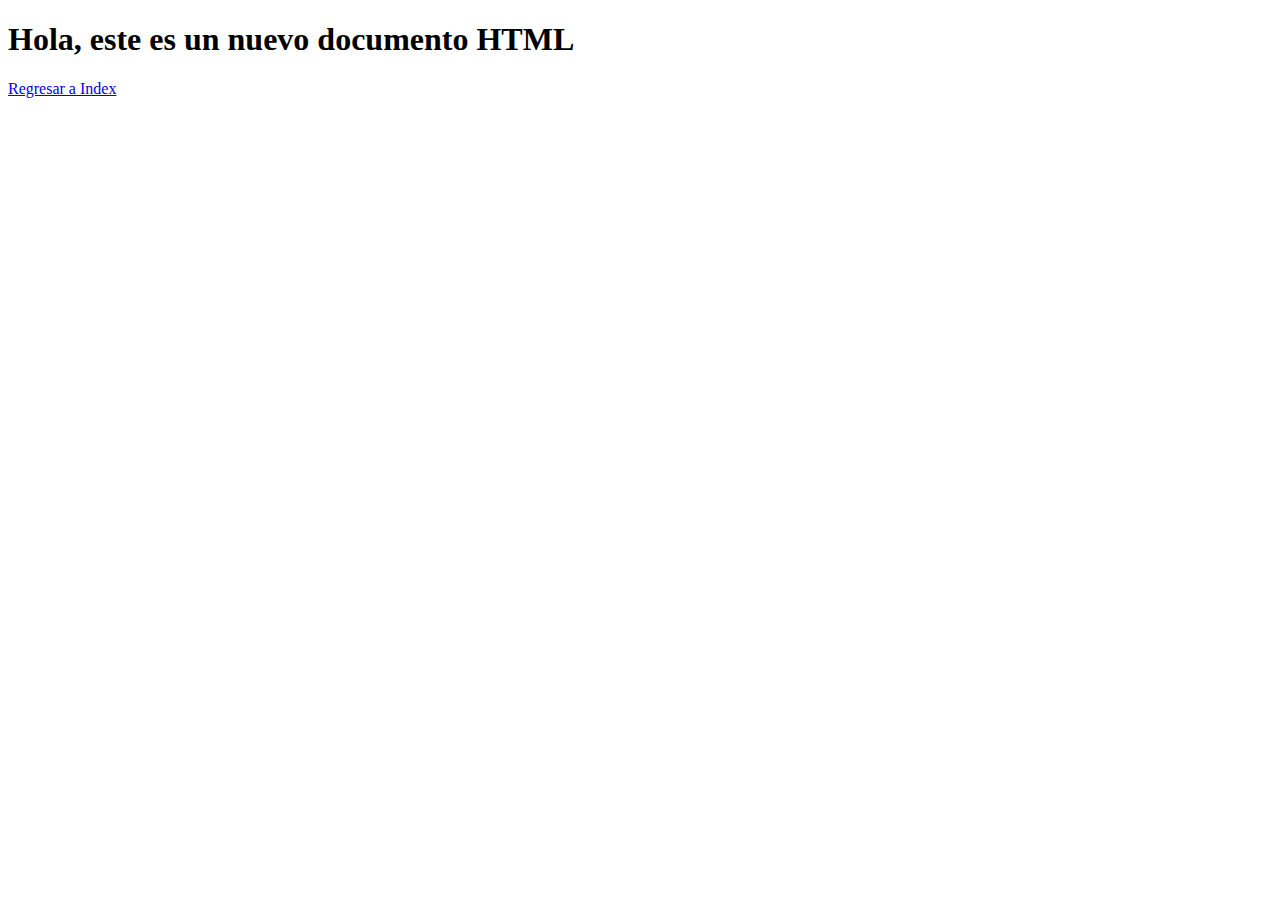
<file: hola.html>
<!DOCTYPE html>
<html lang="en">
<head>
    <meta charset="UTF-8">
    <meta name="viewport" content="width=device-width, initial-scale=1.0">
    <title>Hola</title>
</head>
<body>
    <h1>Hola, este es un nuevo documento HTML</h1>
    <a href="index.html">Regresar a Index</a>
</body>
</html>
</file>
<file: assets/estilos.css>
html{
    scroll-behavior: smooth;
}

body{
    font-family: sans-serif;
}
img,
video{
    max-width: 100%;
    height: auto;
}
h1{
    color: navy;
}
iframe{
    width: 80%;
    height: 400px;
}
</file>
